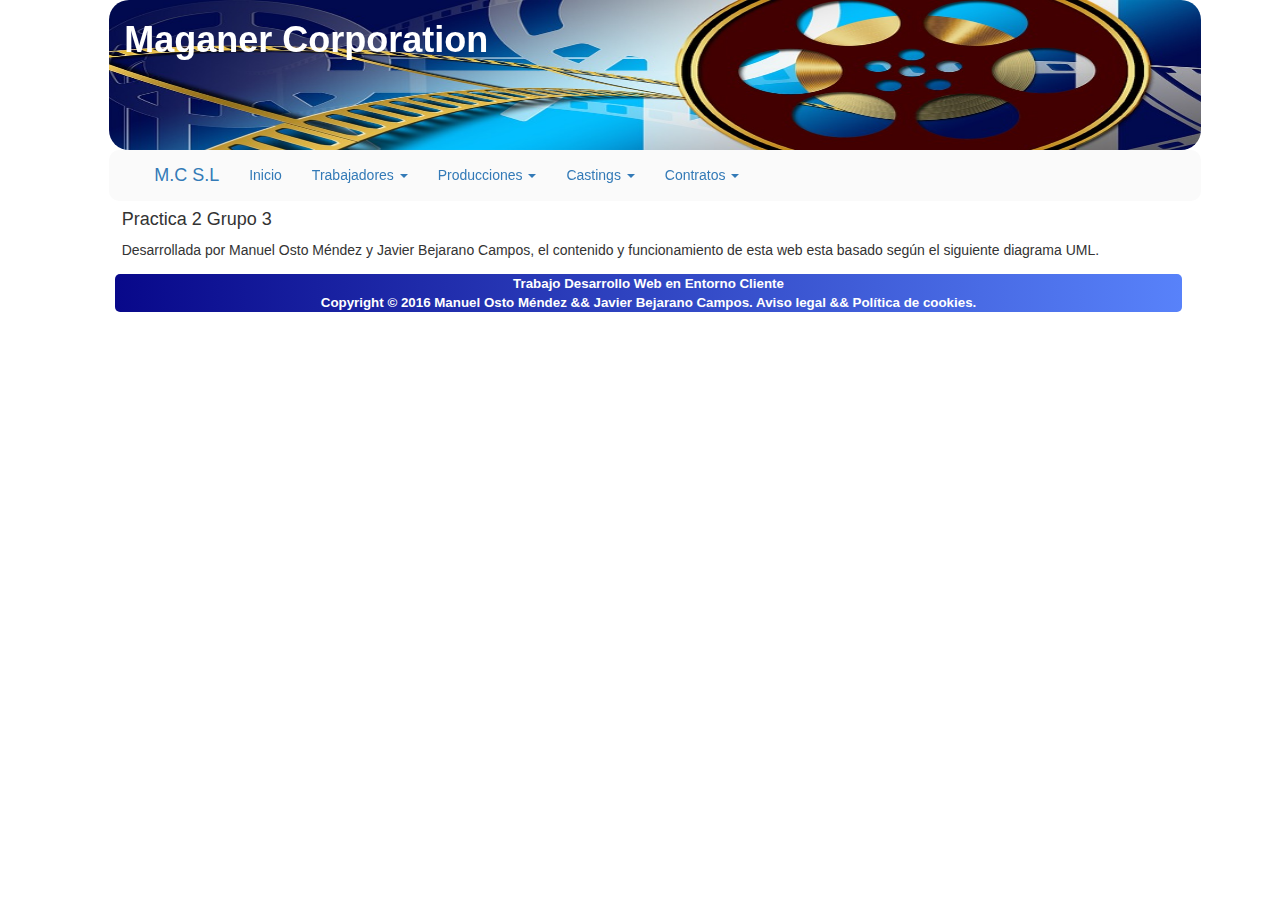
<file: index.html>
﻿<html xmlns="http://www.w3.org/1999/xhtml">
	<head>
		<meta content="text/html; charset=utf-8" http-equiv="Content-Type" />
		<title>Menu</title>
		
		<link rel="stylesheet" href="css/pikaday.css">
		<link rel="stylesheet" href="css/theme.css">
		<link rel="stylesheet" href="https://maxcdn.bootstrapcdn.com/bootstrap/3.3.7/css/bootstrap.min.css">
		<script src="https://ajax.googleapis.com/ajax/libs/jquery/3.1.1/jquery.min.js"></script>
		<link href="css/toastr.min.css" rel="stylesheet" type="text/css" />
		<link rel="stylesheet" type="text/css" href="esqueleto.css">
		<style type="text/css">
		#actor,#pelicula, #serie, #obra, #añadirtrabajador, #añadirproduccion,  #añadircontrato, #bajaTrabajador, #ediciones, 
		#botonBorrarFilaActorPorEdicion, #listaProduccionPorTipo, #añadirCasting, #listarObrasGenero, #divListarSeriesNumCap, 
		#divListarPeliculasPorFecha, #darBajaContrato, #añadirActorACasting{
		display: none;
		}
		.error{
			background-color: yellow;
		}
		</style>
	</head>
	<body>
		<div class="container-fluid">
			<!-- cabecera + menú -->
			<div id="cabeceraMenu" >
				<div class="row">
					<div class="col-md-1 hidden-xs">
					</div>
					<div  id="banner" class="col-md-10 hidden-md hidden-sm hidden-xs">
						<div style="margin-top:1%;" class="page">
							<h1 id="h1Cabecera">
							Maganer Corporation
							</h1>
						</div>
					</div>
					<div  id="bannerLittle" class="col-xs-12 hidden-xs hidden-lg hidden-xl">
						<div style="margin-top:1%;" class="page">
							<h1 id="h1Cabeceralittle">
							Maganer Corporation
							</h1>
						</div>
					</div>
					<div class="col-md-1 hidden-xs">
					</div>
				</div>
				<div class="row">
					<div class="col-md-1">
					</div>
					<div id="navbar" class="col-md-10">
						<div class="container-fluid">
							<div class="navbar-header">
								<a class="navbar-brand hidden-sm hidden-xs" >M.C S.L</a>
								<a class="navbar-brand hidden-md hidden-lg hidden-xl" >Manager Corporation S.L</a>
							</div>
							<ul class="nav navbar-nav">
								<li class="active"><a href="#" id="botonInicio">Inicio</a></li>
								<li class="dropdown"><a class="dropdown-toggle" data-toggle="dropdown" href="#">Trabajadores <span class="caret"></span></a>
								<ul id="apartadoTrabajadores" class="dropdown-menu">
									<li><a href="#" id="añadeTrabajador">Añadir trabajador</a></li>
									<li><a href="#" id="darBajaTrabajador">Dar de baja trabajador</a></li>
									<li><a href="#" id="listarTodo">Listar todo</a></li>
									<li><a href="#" id="listadoActores">Listar Actores</a></li>
									<li><a href="#" id="listadoRepresentantes" >Listar Representantes</a></li>
									<li><a href="#" id="listadoDirectores" >Listar Directores</a></li>
									<li><a href="#" id="editarActores" >Editar Actores</a></li>
								</ul>
							</li>
							<li class="dropdown"><a class="dropdown-toggle" data-toggle="dropdown" href="#">Producciones <span class="caret"></span></a>
							<ul class="dropdown-menu">
								<li><a href="#" id="añadeProduccion">Crear Produccion</a></li>
								<li><a href="#" id="btnListarProducciones">Listar producciones</a></li>
								<li><a href="#" id="listarProduccionesTipoPeliculas" value="Pelicula">Listar Peliculas</a></li>
								<li><a href="#" id="listarProduccionesTipoSeries" value="Serie">Listar Series</a></li>
								<li><a href="#" id="listarProduccionesTipoObras" value="Obra" >Listar Obras</a></li>
								<li><a href="#" id="listarPeliculasEntreFechas" >Listar peliculas por fechas</a></li>
								<li><a href="#" id="listarObrasPorGenero" >Listar obras por genero</a></li>
								<li><a href="#" id="listarSeriesNumCap" >Listar series por num cap.</a></li>
							</ul>
						</li>
											<li class="dropdown"><a class="dropdown-toggle" data-toggle="dropdown" href="#">Castings <span class="caret"></span></a>
					<ul class="dropdown-menu">
						<li><a href="#"  id="añadeCasting">Añadir Casting</a></li>
						<li><a href="#"  id="añadeActorACasting">Añadir actor a casting</a></li>
					</ul>
				</li>
						<li class="dropdown"><a class="dropdown-toggle" data-toggle="dropdown" href="#">Contratos <span class="caret"></span></a>
						<ul class="dropdown-menu">
							<li><a href="#" id="realizaContrato">Realizar un contrato</a></li>
							<li><a href="#" id="bajaContrato">Dar baja un contrato</a></li>
							<li><a href="#" id="listaContratos">Listar contratos</a></li>

						</ul>
					</li>

			</ul>
		</div>
		<div class="col-md-1">
		</div>
	</div>
</div>
</div>
<!-- fin cabecera + menú -->
<!-- INICIO -->
<div id="inicio">
<div class="hidden-md hidden-lg hidden-xl">
	<br><br><br><br><br><br><br><br><br><br><br>
</div>
<div class="row">
	<div class="col-md-1">
	</div>
	<div class="col-md-10">
		<div id="uml">
			<div class="row">
				<div class="col-md-12" >
					<h4>
					Practica 2 Grupo 3
					</h4>
					<p>
						Desarrollada por Manuel Osto Méndez y Javier Bejarano Campos, el contenido y funcionamiento de esta web esta basado según el siguiente diagrama UML.
					</p>
				</div>
			</div>
			<div class="row">
				<div class="col-md-12">
					 <div class="mxgraph" style="max-width:100%;border:1px solid transparent;" data-mxgraph="{&quot;highlight&quot;:&quot;#0000ff&quot;,&quot;nav&quot;:true,&quot;resize&quot;:true,&quot;xml&quot;:&quot;&lt;mxfile userAgent=\&quot;Mozilla/5.0 (Windows NT 10.0; WOW64) AppleWebKit/537.36 (KHTML, like Gecko) Chrome/55.0.2883.87 Safari/537.36\&quot; version=\&quot;6.0.2.15\&quot; editor=\&quot;www.draw.io\&quot; type=\&quot;google\&quot;&gt;&lt;diagram name=\&quot;Page-1\&quot;&gt;7V1bb9s4Fv41BtIFHIi6+zFxmpkF2t1gEmBmngrGom11ZNGQ5abpr19KIm2LpG42KTteFUUr0xRF83yH58qjkTVd/fwtgevlVxygaGQawc+R9TAyTdMAJvkva3kvWjzTKRoWSRgUTWDf8Bz+QrTRoK3bMECbUscU4ygN1+XGGY5jNEtLbTBJ8Fu52xxH5aeu4QIJDc8zGImtf4ZBuixafdPdt/+OwsWSPRm4k+KbFWSd6S/ZLGGA3w6arM8ja5pgnBZXq59TFGWLx9aluO+x4tvdxBIUp21ugAgFAfnPJ0SBM3tMB/gBoy39rS8JfIXfySwTOuP0nS3D5i1cRTAmn+6X6SoijYBcznGcPtNO2WcYhYuYXM/IlFBCGn6gJA3JYt7RL1K8Jq2zZRgFX+A73mYT36Rw9g/7dL/ESfiLDAvZM8jXSUpxYZulHs/ZnaTZIK0J2pA+T2w1wK7pC9yktM8MRxFcb8LX3YRXMFmE8T1OU7yindgvfQyjaIojshbZAljz/A/5nq4a+WHoZyUlwI6+hDEQXqE0eSdd2A0uhQTlCeDRId72CNv1WR6iizVCiurFbuw94ckFpX07HJgCDkbmfRCHI9ONMooE4Q9yuUjz334f49Vrgth35Fmlr2V3wDV5fhjgTZeb0mjepXsMZyGOCfwCGHS4r2h6TfgW/laOGQjl0zIjbNIE/4MYXGKcM8r8AEG0iTFIhOZpJXts1uTXxIsveZ8He9/yB0VC1vS2DFP0TNqzOb2RvZe0YTLePMr3mGUYBCjOmACnMIUF4jN4r3EYpzl6nHvyl+Bpatw6I4f8rin5DPafyd+se5JOcUx+HwxzcCPCTm9os1+XBk6Q7joiZ1BOsM12jODb6vnAkvABR/go5HfAgvBMMoCjqL4itMqewMj8kqHgYQwEKFgiFCwJiSP4iqInvAlTwhOkLSn6cqQ/[base64]/ig/S7Zk9NanjPr7LdvmrFR+I97gbTJD9KZDxwM3jmlwAxncQMVvEwYiCw3fD7pRcLadr+WX/CHkohhwD47dUh2JF9FiAAJgcoF8wHkHcGng+VcqoQtmvSdif5HgbRzIBHSulBT6AjDqOJO6yeiERjvn1CECKxijWrTTsU+Em1Winsl5OvB8vkEpR9DTSSiaBcbt7b+OoSLbQj8sGdVQkcnI9/[base64]/OPfV12lc5wCBNnlAeXzAtzmHvcD5fRXEBkws9c4EBsb/mQIJAgcnHRY8kOtUTeIx+wANM7jleA3j4eXl6wbPLLlYCHkL65P2vrP3W99jnv7Mvbw3HZQ1PKAnJlDPLJR+g5w3L7glzXaFicfsZM1+qoML3t3yvHlqTSV1/9QFO0Zf6RDNhRlNrdG/FAvQuw/y9ljRxqyy3PF+i4kjTxJmdrDY9QkBDXYb40y5nqouLfZ+L1/6eIkdrRuhHFN0uDv0h+1u7Di/fUk5O/7Z1pP8M+d/a6TuR2Oqa8r+FmQ0J4JfD55OWgkyFrS5MTXTjPhN9dnDl603/BmVdBhh2a1++gvxvAQQyx6xUmdmupnAdptuo+vzasG+o2zec2n2jT1++MDWZs3fQD5TSt0dfvjAzWW7/oB+cCQc9+vKFqYnZpE8oyhwedw+zbQQHPUGrz8Pnzwo4ksOC2tIJRT1WzCkl28IczZbwM2EHFONhX1C5L0wuV/5LU0sHBUApgc+pAEhzOgcN4ExAOKcGIEn//[base64]/XNZiQitOVG5B3Iy4/hqKmIiKTYKIBvJLNHdFjYYviyEqiRkONrSiRUfVhmqythrzkg9Au7aoTToyFUJBxVVx0VvEEk+sNIR+hulfrDe5/jvnZtOhH3ne3XP8IbuPjVswMav4/Tg+rjpKXZfOW6hc6nPIuWCD7XH6YtsKR8JBRX6gzmJIaZEbMbR5bJGbyy9VVIGUY0sVHc/iYhjxqOJQH6CsUP2S97bilhiqI0YpsUlTMUZ3GZ7bK8lTd0F593MtUbTujsWUZKsWX5zVtgRMGOzx0T7dPI/9fgvjcBYecd887JQPv86Kp3e54a5r9rxwokNxPRzpM+Giy9INefr9O+Cs+pockkR9KYcDPZn6ZrP6PHjbTyQxkCTry2mshcRDBZ4LYnfTEB3ucomuJWG/BbsrspaNW9dyDyxmcAtAlck8UmP+tvFiVZGHOZnYslNyOb5TTYYKPxU3hDvhhmhtCjsNc1Hl2/c4pZN/+5HgiDuxv6s5FuCIOx6x0q+zoHDB0eqs9CqnfYmCFgdEPRWFHTFt5Ert/gYi9mb3O2LuRRqiGOm1JT6Q69viSlg4Es3OlghzS4fr25ElUqgV5scJ5qrqBycJZu5Fb17d+9sq5FDTEK0F86RhIFVV+Dm0+Q2CtqG/BkErBl+uVMpWlOpWJGVZhXfOh6dJrKqLYXwAyVpPOEWF+oHRC+HEOAiVztckYm2uxJgnOeEuE7FaostsY+/FXraNScleNi0WcdZkL3uni2Wbtx2NzvZy4xBtxbJrNAykSiz7jvQ5VfPy+KBOub96seyKYZurtX/denzqsX9Nro6Cnv3eFZ111yuoG+j4oQS1K/qfkl2A77qktWWXk/JsVljvQFp7vUlr0WG0QJssHnRlq+74vGdYPN8lLQKkY9U9UUeaFhXkhEW/jFyRKznlx3nVHfb58CSHKQEB4Mu7qkFBh1QRho5eUivyZJF/H5dj8tgtxaQonzi8ruChr1ir1xBrlZxjlHGEp6XGkai9CcQfMitOpDAwWm56OhIrvCGx4oKYHUgSK6RQYClParEgO+Ku1lE0OsrpU6mu1R4SqDfGuDiK49UoFFWumvoR2rp8wKRhIFWH1rjjj05D6fqdjnVkf9vXfFbJEyO94FoPMnj1J9f6O8jgiQHbK01oaFjy/lZcDFBe5ZE8wGJDbL9xRL2otyN5nqz+44eRhW3rL7OVZwcvWLiqLtWjYvNvGqKtNNwZMlUDqUoY5M7oudThqU9aSU6AXa208i9EWjF/0v+BtKpf8v5WXPShDel3pSID3MbjMclyjvQ7X3TwfIUxXKBkihNi/sLcXcKv/2W4wK/kuOTY4ew/U1LiVhp/smwtkJB5hKSF7hL4Cr/DoHAUGxmnZf8+dDrQuHst0PFj7F/1c+T99NQnPwBcZfCMXzfrU3amwTnW2jlWbEaVzjHZIUMZW/g6POF+C9/Y4Ak/kcJAEuyQk1gHhWU1GwlxsmyHx2yje9ntdzd4f/1JvqnAPMoHYIDyI9h3NF54g/OPn6pVn/IwKAiJxMvvIbvsTdv7iiYChvhwn0sQ3L+G7Qbvrz8d7G7lmzoeyuaeSN0U7Fj9DWZXuh/IFpte6HpcHisNDsBwSCL9z3oJ1/gmKzer4Jls/KcDgVz6LccMIJ1g64FQFGYvWNg84eQxC2Tf5OHsY4bKX+i0+U/+7p7NTbxddRpERhA6cFYGevMbyur+3yyIkZNoQzZ9IGOgZpw1G1Un2GNdWgcNqT/5KSmRXZG5puNgtt+tjBle54tcqjMYMAeJOaLGHusdhHCF4+BlGcajsh0IbNaQWWmUVM3u17bOtJEaNy2ztE9w044t/[base64]/uA5E5IbjjZN7ZZOIr51uveDVMFC26XM/k3y7VGMi9RhJF0IRmUq9U0nu4Dp1W3IR8TjNPD7sTIWn7FAcp6/A8=&lt;/diagram&gt;&lt;/mxfile&gt;&quot;,&quot;toolbar&quot;:&quot;pages zoom layers lightbox&quot;,&quot;page&quot;:0}"></div>
				</div>
			</div>
		</div>
		
		
		<div class="col-md-1">
		</div>
	</div>
</div>
</div>
<!-- FIN INICIO -->

<!-- AÑADIR CASTING -->
<div id="añadirCasting">
	<div class="hidden-md hidden-lg hidden-xl">
	<br><br><br><br><br><br>
</div>
<form class="form-horizontal" name="frmAltaCasting">
	<fieldset>
		<!-- Form Name -->
		<div class="col-md-1">
		</div>
		<div class="col-md-10">
			<legend>Crear Casting</legend>
		</div>
		<div class="col-md-1">
		</div>
				<!-- Text input-->
		<div class="form-group">
			<label class="col-md-4 control-label" for="fecha">Fecha Comienzo</label>
			<div class="col-md-2">
				<input id="fechaInicioCasting" name="fechaInicioCasting"  type="text" placeholder="DD-MM-YYYY" class="form-control">
			</div>
			<div class="col-md-1">
			</div>
			<div class="col-md-1">
			</div>
		</div>
		<!-- Text input-->
		<div class="form-group">
			<label class="col-md-4 control-label" for="fecha">Fecha Final</label>
			<div class="col-md-2">
				<input id="fechaFinCasting" name="fechaFinCasting" type="text" placeholder="DD-MM-YYYY" class="form-control">
			</div>
			<div class="col-md-1">
			</div>
			<div class="col-md-1">
			</div>
		</div>
		<!-- Select Basic -->
		<div class="form-group">
			<label class="col-md-4 control-label" for="produccion">Nombre Casting</label>
			<div class="col-md-2">
			<input id="nombre" name="nombre" type="text" placeholder="Nombre" class="form-control input-md">
			</div>
			<div class="col-md-6">
			</div>
		</div>
		<!-- Select Basic -->
		<div class="form-group">
			<label class="col-md-4 control-label" for="produccion">Producción</label>
			<div id="comboProducciones"class="col-md-3">
			</div>
			<div class="col-md-5">
			</div>
		</div>
		<div class="row">
			<div class="col-md-4">
			</div>
			<div class="col-md-4">
				<input type="button" class="btn btn-lg btn-primary" name="altaCasting" value="Añadir">
				<input type="reset" class="btn btn-lg btn-danger" value="Reset"/>
			</div>
			<div class="col-md-4">
			</div>
		</div>
		<br>
	</fieldset>
</form>
</div>
<!-- FIN AÑADIR CASTING -->

<!-- AÑADIR TRABJADORES-->
<div id="añadirtrabajador">
	<div class="hidden-md hidden-lg hidden-xl">
	<br><br><br><br><br><br><br><br><br><br><br><br>
</div>
<form class="form-horizontal" name="frmAltaTrabajador">
	<fieldset>
		<!-- Form Name -->
		<div class="col-md-1">
		</div>
		<div class="col-md-10">
			<br>
			<legend>Añadir trabajador</legend>
		</div>
		<div class="col-md-1">
		</div>
		<!-- Text input-->
		<div class="form-group">
			<label class="col-md-4 control-label" for="dni">DNI</label>
			<div class="col-md-2">
				<input id="dni" name="dni" type="text" placeholder="DNI" class="form-control input-md">
			</div>
		</div>
		<!-- Text input-->
		<div class="form-group">
			<label class="col-md-4 control-label" for="nombre">Nombre</label>
			<div class="col-md-2">
				<input id="nombre" name="nombre" type="text" placeholder="Nombre" class="form-control input-md">
			</div>
		</div>
		<!-- Text input-->
		<div class="form-group">
			<label class="col-md-4 control-label" for="tlfn">Teléfono</label>
			<div class="col-md-2">
				<input id="tlfn" name="tlfn" type="tel" placeholder="Teléfono" class="form-control input-md">
			</div>
			<div class="col-md-6">
			</div>
		</div>
		<!-- Text input-->
		<!-- Nacionalidad-->
		<div class="form-group">
			<label class="col-md-4 control-label" for="selectbasic">País de Nacimiento</label>
			<div class="col-md-2">
				<select id="comboNacionalidad" class="form-control" name="comboNacionalidad">
					<option value="Saudí">Arabia Saudí</option>
					<option value="Argentino">Argentina</option>
					<option value="Australiano">Australia</option>
					<option value="Belga">Bélgica</option>
					<option value="Beliciano">Belice</option>
					<option value="Boliviano">Bolivia</option>
					<option value="Brasileño">Brasil</option>
					<option value="Camboyano">Camboya</option>
					<option value="Canadiense">Canadá</option>
					<option value="Chileno">Chile</option>
					<option value="Chino">China</option>
					<option value="Colombiano">Colombia</option>
					<option value="Costarricense">Costa Rica</option>
					<option value="Cubano">Cuba</option>
					<option value="Danés">Dinamarca</option>
					<option value="Estadounidense">Estados Unidos</option>
					<option value="Escosés">Escocia</option>
					<option value="Ecuatoriano">Ecuador</option>
					<option value="Epicio">Egipto</option>
					<option value="Esloveno">Solvencia</option>
					<option value="Español">España</option>
					<option value="Filipino">Filipinas</option>
					<option value="Finlandés">Finlandia</option>
					<option value="Francés">Francia</option>
					<option value="Galés">Galesa</option>
					<option value="Griego">Grecia</option>
					<option value="Guatemalteco">Guatemala</option>
					<option value="Guayanés">Guyana</option>
					<option value="Hindú">India</option>
					<option value="Holandés">Holanda</option>
					<option value="Hondureño">Honduras</option>
					<option value="Indonesio">Indonesia</option>
					<option value="Inglés">Inglaterra</option>
					<option value="Iraní">Irán</option>
					<option value="Iraquí">Iraq</option>
					<option value="Irlandés">Irlanda</option>
					<option value="Italiano">Italia</option>
					<option value="Japonés">Japón</option>
					<option value="Kazajstán">Kazajstán</option>
					<option value="Checo">La República Checa</option>
					<option value="Dominicano">La República Dominicana</option>
					<option value="Marroquí">Marruecos</option>
					<option value="Mejicano">México</option>
					<option value="Mongol">Mongolia</option>
					<option value="Nicaragüense">Nicaragua</option>
					<option value="Noruego">Noruega</option>
					<option value="Pakistaní">Pakistán</option>
					<option value="Panameño">Panama</option>
					<option value="Paraguayo">Paraguay</option>
					<option value="Peruano">Perú</option>
					<option value="Polaco">Polonia</option>
					<option value="Portugués">Portugal</option>
					<option value="Puertorriquense">Puerto Rico</option>
					<option value="Romano">Roma</option>
					<option value="Ruso">Rusia</option>
					<option value="Salvadoreño">El Salvador</option>
					<option value="Singaporés">Singapor</option>
					<option value="Sudafricano">Sud África</option>
					<option value="Sueco">Suecia</option>
					<option value="Suizo">Suiza</option>
					<option value="Surinamés">Surinam</option>
					<option value="Tanilandés">Tailandia</option>
					<option value="Taiwanés">Taiwan</option>
					<option value="Turco">Turquia</option>
					<option value="Uruguayo">Uruguay</option>
					<option value="Venezolano">Venezuela</option>
				</select>
			</div>
			<div class="col-md-4">
			</div>
		</div>
		<!-- Multiple Radios (inline) -->
		<div id="papel" class="form-group">
			<label class="col-md-4 control-label" for="radios">Tipo de trabajador</label>
			<div class="col-md-4">
				<label class="radio-inline" for="radios-0">
					<input type="radio" name="tipoTrabajador" id="radios-0" value="Director" checked="checked">
					Director
				</label>
				<label class="radio-inline" for="radios-1">
					<input type="radio" name="tipoTrabajador" id="radios-1" value="Representante">
					Representante
				</label>
				<label class="radio-inline" for="radios-2">
					<input type="radio" name="tipoTrabajador" id="radios-2" value="Actor">
					Actor
				</label>
			</div>
		</div>
		<div id="actor">
			<div class="form-group">
				<label class="col-md-4 control-label" for="selectbasic">Representante</label>
				<div id="comboRepresentantes"class="col-md-4">
				</div>
			</div>
			<!-- Multiple Radios -->
			<div class="form-group">
				<label class="col-md-4 control-label" for="estatus">Estatus</label>
				<div class="col-md-4">
					<div class="radio">
						<label for="estatus-0">
							<input type="radio" name="estatus" id="estatus-0" value="Famoso" checked="checked">
							Famoso
						</label>
					</div>
					<div class="radio">
						<label for="estatus-1">
							<input type="radio" name="estatus" id="estatus-1" value="Desconocido">
							Desconocido
						</label>
					</div>
				</div>
			</div>
		</div>
		
		<div class="row">
			<div class="col-md-4">
			</div>
			<div class="col-md-4">
				<input type="button" class="btn btn-lg btn-primary" name="altaTrabajador" value="Añadir">
				<input type="reset" class="btn btn-lg btn-danger" value="Reset"  />
			</div>
			<div class="col-md-4">
			</div>
		</div>
		<br>
	</fieldset>
</form>
</div>
<!-- FIN AÑADIR TRABAJADORES  -->

<!-- DAR BAJA TRABAJADOR  -->
<div id="bajaTrabajador">
<div class="hidden-md hidden-lg hidden-xl">
	<br><br><br><br><br><br><br><br><br><br><br>
</div>
<form class="form-horizontal" name="frmBajaTrabajador">
	<br>
	<fieldset>
		<!-- Form Name -->
		<div class="col-md-1">
		</div>
		<div class="col-md-10">
			<legend>Dar de baja a trabajador</legend>
		</div>
		<div class="col-md-1">
		</div>
		<!-- Multiple Radios (inline) -->
		<div class="form-group">
			<label class="col-md-4 control-label" for="radios">Dar de baja a un:</label>
			<div class="col-md-4">
				<label class="radio-inline" for="radios-0">
					<input type="radio" name="tipoTrabajador" id="radios-0" value="Director">
					Director
				</label>
				<label class="radio-inline" for="radios-1">
					<input type="radio" name="tipoTrabajador" id="radios-1" value="Representante">
					Representante
				</label>
				<label class="radio-inline" for="radios-2">
					<input type="radio" name="tipoTrabajador" id="radios-2" value="Actor">
					Actor
				</label>
			</div>
		</div>
		<!-- Text input-->
		<div id="dniTipoDeTrabajadorADarDeBaja">
			<div class="form-group">
				<label class="col-md-4 control-label" for="dni">DNI</label>
				<div class="col-md-2" id="listaTrabajadoresADarDeBaja">
					
				</div>
			</div>
		</div>
		<div class="row">
			<div class="col-md-4">
			</div>
			<div class="col-md-4">
				<input type="button" class="btn btn-lg btn-primary" id="btnAceptarBajaTrabajador" value="Dar de baja">
				<input type="reset" class="btn btn-lg btn-danger" value="Reset"  />
			</div>
			<div class="col-md-4">
			</div>
		</div>
		<br>
	</fieldset>
</form>
</div>
<!-- FIN DAR BAJA TRABAJADOR  -->

<!-- AÑADIR PRODUCCION  -->
<div id="añadirproduccion">
	<div class="hidden-md hidden-lg hidden-xl">
	<br><br><br><br><br><br><br><br><br><br><br><br>
</div>
<form class="form-horizontal" name="frmAltaProduccion">
	<fieldset>
		<!-- Form Name -->
		<div class="col-md-1">
		</div>
		<div class="col-md-10">
			<legend>Crear Producción</legend>
		</div>
		<div class="col-md-1">
		</div>
		<!-- Text input-->
		<div class="form-group">
			<label class="col-md-4 control-label" for="nombre">Nombre de la Producción:</label>
			<div class="col-md-4">
				<input id="nombre" name="nombre" type="text" placeholder="Nombre" class="form-control input-md">
				
			</div>
		</div>
		<!-- Select Basic -->
		<div class="form-group">
			<label class="col-md-4 control-label" for="director">Director</label>
			<div id="comboDirectores" class="col-md-4">
				
			</div>
		</div>
		<!-- Multiple Radios (inline) -->
		<div id="tipoProduccion" class="form-group">
			<label class="col-md-4 control-label" for="tipoProduccion">Tipo de produccion</label>
			<div class="col-md-4">
				<label class="radio-inline" for="tipoProduccion-0">
					<input type="radio" name="tipoProduccion" id="tipoProduccion-0" value="Serie">
					Serie
				</label>
				<label class="radio-inline" for="tipoProduccion-1">
					<input type="radio" name="tipoProduccion" id="tipoProduccion-1" value="Pelicula">
					Película
				</label>
				<label class="radio-inline" for="tipoProduccion-2">
					<input type="radio" name="tipoProduccion" id="tipoProduccion-2" value="Obra">
					Obra
				</label>
			</div>
		</div>
		<div id="obra">
			<!-- Text input-->
			<div class="form-group">
				<label class="col-md-4 control-label" for="tipoObra">Genero / Tipo</label>
				<div class="col-md-4">
					<select id="tipoObra" class="form-control" name="tipoObra">
						<option value="Tragedia">Tragedia</option>
						<option value="Auto Sacramental">Auto Sacramental</option>
						<option value="Comedia">Comedia</option>
						<option value="Drama">Drama</option>
						<option value="Entremés">Entremés</option>
						<option value="Farsa">Farsa</option>
						<option value="Infantil">Infantil</option>
						<option value="Ópera">Ópera</option>
						<option value="Opereta">Opereta</option>
						<option value="Revista">Revista</option>
						<option value="Tragedia">Tragedia</option>
						<option value="Sainete">Sainete</option>
						<option value="Vodevil">Vodevil</option>
						<option value="Zarzuela">Zarzuela</option>
					</select>
					
				</div>
			</div>
		</div>
		<!-- Text input-->
		<div id="pelicula">
			<div class="form-group">
				<div class="col-md-3" >
				</div>
				<label class="hidden-md hidden-lg hidden-xl control-label  col-sm-12 col-xs-12" style="text-align:left;"for="fecha">Fecha</label>
				<label class="col-md-1 hidden-sm hidden-xs control-label"for="fecha">Fecha</label>
				<div class="col-md-1 col-sm-4 col-xs-4" id="divSelectYear">
				</div>
				<div class="col-md-1 col-sm-4 col-xs-4" id="divSelectMonth">
				</div>
				<div class="col-md-1 col-sm-4 col-xs-4" id="divSelectDay">
				</div>
				<div class="col-md-3" >
				</div>
			</div>
		</div>
		<!-- Text input-->
		<div id="serie">
			<div class="form-group">
				<label class="col-md-4 control-label" for="numCapitulos">Numero de Capítulos</label>
				<div class="col-md-1">
					<input id="numCapitulos" name="numCapitulos" type="text" maxlength="3" placeholder="NumCapítulos" class="form-control input-md">
					
				</div>
			</div>
		</div>
		<!-- Button (Double) -->
		<div class="form-group">
			<label class="col-md-4 control-label" for=""></label>
			<div class="col-md-8">
				<input type="button" class="btn btn-success" name="altaProduccion" value="Añadir">
				<input type="reset" class="btn btn-danger" value="Reset" />
			</div>
		</div>
		<!-- Button -->
		
	</fieldset>
</form>
</div>
<!-- FIN AÑADIR PRODUCCION  -->

<!--  AÑADIR CONTRATO  -->
<div id="añadircontrato">
	<div class="hidden-md hidden-lg hidden-xl">
	<br><br><br><br><br><br><br><br><br><br><br><br>
</div>
<form class="form-horizontal" name="frmAltaContrato">
	<fieldset>
		<div class="col-md-1">
		</div>
		<!-- Form Name -->
		<div class="col-md-10">
			<legend>Firmar contrato...</legend>
		</div>
		<!-- Text input-->
		<div class="form-group">
			<label class="col-md-4 control-label" for="fecha">Fecha Inicio</label>
			<div class="col-md-2">
				<input id="fechaInicio" name="fechaInicio"  type="text" placeholder="Seleccione una fecha" class="form-control">
			</div>
			<div class="col-md-1">
			</div>
			<div class="col-md-1">
			</div>
		</div>
		<!-- Text input-->
		<div class="form-group">
			<label class="col-md-4 control-label" for="fecha">Fecha Fin</label>
			<div id="divCalendarioFechaFin" class="col-md-2">
				<input id="fechaFin" name="fechaFin" type="text" placeholder="Seleccione una fecha" class="form-control">
			</div>
			<div class="col-md-1">
			</div>
			<div class="col-md-1">
			</div>
		</div>
		<!-- Multiple Radios (inline) -->
		<div id="papel" class="form-group">
			<label class="col-md-4 control-label" for="papel">Papel a desarrollar</label>
			<div class="col-md-4">
				<label class="radio-inline">
					<input type="radio" name="papel" value="Principal">
					Principal
				</label>
				<label class="radio-inline">
					<input type="radio" name="papel" value="Secundario" checked>
					Secundario
				</label>
			</div>
		</div>
		<!-- Select Basic -->
		<div class="form-group">
			<label class="col-md-4 control-label" for="listaproducciones">Produccion</label>
			<div id="listaproducciones" class="col-md-4">

			</div>
		</div>
		<!-- Select Basic -->
		<div class="form-group">
			<label class="col-md-4 control-label" for="listaCasting">Casting</label>
			<div id="listaCasting" class="col-md-4">

			</div>
		</div>
		<!-- Text input-->
		<!-- Select Basic -->
		<div class="form-group">
			<label class="col-md-4 control-label" for="listaActores">Actor</label>
			<div id="listaActores" class="col-md-4">

			</div>
		</div>
		<!-- Text input-->
		<div class="form-group">
			<label class="col-md-4 control-label" for="representante">Representante</label>
			<div class="col-md-4">
				<input id="representante" readonly="readonly" name="representante" type="text" placeholder="autoReyenarSegunActor" readonly="readonly" class="form-control input-md">

				
			</div>
		</div>
		<!-- Text input-->
		<div class="form-group">
			<label class="col-md-4 control-label" for="pago">Pago</label>
			<div class="col-md-4">
				<input id="textinput" name="pago" type="text" placeholder="importe en € actor" class="form-control input-md">
			</div>
		</div>
		<!-- Button (Double) -->
		<div class="form-group">
			<label class="col-md-4 control-label" for="aceptarContrato"></label>
			<div class="col-md-8">
				<input type="button" value="Finalizar contrato" id="aceptarContrato" name="aceptarContrato" class="btn btn-success">
				<input type="reset" value="Reset" class="btn btn-warning">
			</div>
		</div>
	</fieldset>
</form>
</div>
<!-- FIN AÑADIR CONTRATO  -->

<!-- EDICIONES-->
<div id="ediciones">
<div class="row">
	<div class="col-md-1">
	</div>
	<div class="col-md-10">
		<div class="page-header">
			<h3>
			Ediciones
			</h3>
		</div>
		<br>
	</div>
	<div class="col-md-1">
	</div>
</div>

<div class="row">
	<div class="col-md-1">
	</div>
	<div id="listados" class="col-md-10">
	</div>
	<div class="col-md-1">
	</div>
</div>

<div class="row">
	<div class="col-md-4">
	</div>
	<div id="listados" class="col-md-2">
		<input type="button" class="btn btn-success" id="guardarCambios" value="Guardar Cambios">
	</div>
	<div class="col-md-1">
		<input type="button" class="btn btn-info" id="añadirActorPorEdicion" value="Añadir actor">
	</div>
	<div id="botonBorrarFilaActorPorEdicion" class="col-md-1">
		<input type="button" class="btn btn-danger" id="borrarFilaActorPorEdicion" value="Eliminar Fila Añadida">
	</div>
	<div class="col-md-4">
	</div>
	<div class="col-md-12">
		<br>
	</div>
</div>
</div>
<!-- FIN EDICIONES-->

<!-- LISTAR OBRAS POR GÉNERO  -->
<div id="listarObrasGenero">
<div class="hidden-md hidden-lg hidden-xl">
	<br><br><br><br><br><br><br><br><br><br><br>
</div>
<form class="form-horizontal" name="frmListarObrasGenero">
	<fieldset>
		<div id="obraListado">
			<!-- Text input-->
			<div class="form-group">
				<label class="col-md-4 control-label" for="tipoObraListado">Genero / Tipo</label>
				<div class="col-md-4">
					<select id="tipoObraListado" class="form-control" name="tipoObraListado">
						<option value="Tragedia">Tragedia</option>
						<option value="Auto Sacramental">Auto Sacramental</option>
						<option value="Comedia">Comedia</option>
						<option value="Drama">Drama</option>
						<option value="Entremés">Entremés</option>
						<option value="Farsa">Farsa</option>
						<option value="Infantil">Infantil</option>
						<option value="Ópera">Ópera</option>
						<option value="Opereta">Opereta</option>
						<option value="Revista">Revista</option>
						<option value="Tragedia">Tragedia</option>
						<option value="Sainete">Sainete</option>
						<option value="Vodevil">Vodevil</option>
						<option value="Zarzuela">Zarzuela</option>
					</select>
					
				</div>
			</div>
		</div>
		<!-- Button (Double) -->
		<div class="form-group">
			<label class="col-md-4 control-label" for=""></label>
			<div class="col-md-8">
				<input type="button" class="btn btn-success" name="btnListarObrasGenero" value="Listar">
				<input type="reset" class="btn btn-danger" value="Reset" />
			</div>
		</div>
		<!-- Button -->		
	</fieldset>
</form>
</div>
<!-- FIN listar obras genero -->

<!-- LISTAR series POR CAPITULOS  -->
<div id="divListarSeriesNumCap">
<div class="hidden-md hidden-lg hidden-xl">
	<br><br><br><br><br><br><br><br><br><br><br>
</div>
<form class="form-horizontal" name="frmListarSeriesNumCap">
	<fieldset>
		<div id="seriesListadoCap">
			<!-- Text input-->
			<div class="form-group">
				<label class="col-md-4 control-label" for="minCaps">Mínimo de capítulos</label>
				<div class="col-md-4">
					<input type="text" name="minCaps" id="minCaps" placeholder="minCaps" >
				</div>
			</div>
				<!-- Text input-->
			<div class="form-group">
				<label class="col-md-4 control-label" for="maxCaps">Máximo de capítulos</label>
				<div class="col-md-4">
					<input type="text" name="maxCaps" id="maxCaps" placeholder="maxCaps" >
				</div>
			</div>
		</div>
		<!-- Button (Double) -->
		<div class="form-group">
			<label class="col-md-4 control-label" for=""></label>
			<div class="col-md-8">
				<input type="button" class="btn btn-success" name="btnListarSeriesNumCap" value="Listar">
				<input type="reset" class="btn btn-danger" value="Reset" />
			</div>
		</div>
		<!-- Button -->		
	</fieldset>
</form>
</div>
<!-- FIN LISTAR series POR CAPITULOS -->

<!-- LISTAR peliculas POR fecha  -->
<div id="divListarPeliculasPorFecha">
<div class="hidden-md hidden-lg hidden-xl">
	<br><br><br><br><br><br><br><br><br><br><br>
</div>
<form class="form-horizontal" name="frmListarPeliculasPorFecha">
	<fieldset>
		<div id="peliculasPorFecha">
			<!-- Text input-->
		<div class="form-group">
			<label class="col-md-4 control-label" for="fechaMin">Fecha mínima</label>
			<div class="col-md-2">
				<input id="fechaMin" name="fechaMin"  type="text" placeholder="DD/MM/YYYY" class="form-control">
			</div>
			<div class="col-md-1">
			</div>
			<div class="col-md-1">
			</div>
		</div>
		<!-- Text input-->
		<div class="form-group">
			<label class="col-md-4 control-label" for="fechaMax">Fecha máxima</label>
			<div id="divCalendarioFechaFin" class="col-md-2">
				<input id="fechaMax" name="fechaMax" type="text" placeholder="DD/MM/YYYY" class="form-control">
			</div>
			<div class="col-md-1">
			</div>
			<div class="col-md-1">
			</div>
		</div>
		<!-- Button (Double) -->
		<div class="form-group">
			<label class="col-md-4 control-label" for=""></label>
			<div class="col-md-8">
				<input type="button" class="btn btn-success" name="btnListarPeliculasPorFecha" value="Listar">
				<input type="reset" class="btn btn-danger" value="Reset" />
			</div>
		</div>
		<!-- Button -->
		</div>
	</fieldset>
</form>
</div>
<!-- FIN LISTAR series POR CAPITULOS -->



<!--   DAR BAJA CONTRATO -->
<div id="darBajaContrato">
<div class="hidden-md hidden-lg hidden-xl">
	<br><br><br><br><br><br><br><br><br><br><br><br>
</div>
<form class="form-horizontal" name="frmDarBajaContrato">
	<fieldset>
		<div class="col-md-1">
		</div>
		<!-- Form Name -->
		<div class="col-md-10">
			<legend>Cancelar contrato...</legend>
		</div>
		<!-- Select Basic -->
		<div class="form-group">
			<label class="col-md-4 control-label" for="director">Contrato</label>
			<div id="comboBajaContratos" class="col-md-4">
				
			</div>
		</div>
		<!-- Text input-->
		<div class="form-group">
			<label class="col-md-4 control-label" for="fecha">ID</label>
			<div class="col-md-2">
				<input id="idBajaContrato" name="idBajaContrato"  type="text" placeholder="" readonly="readonly" class="form-control">
			</div>
			<div class="col-md-1">
			</div>
			<div class="col-md-1">
			</div>
		</div>
		<!-- Text input-->
		<div class="form-group">
			<label class="col-md-4 control-label" for="fecha">Fecha Inicio</label>
			<div class="col-md-2">
				<input id="fechaInicioBajaContrato" name="fechaInicio"  type="text" placeholder="" readonly="readonly" class="form-control">
			</div>
			<div class="col-md-1">
			</div>
			<div class="col-md-1">
			</div>
		</div>
		<!-- Text input-->
		<div class="form-group">
			<label class="col-md-4 control-label" for="fecha">Fecha Fin</label>
			<div id="divCalendarioFechaFin" class="col-md-2">
				<input id="fechaFinBajaContrato" name="fechaFin" type="text" placeholder="" readonly="readonly" class="form-control">
			</div>
			<div class="col-md-1">
			</div>
			<div class="col-md-1">
			</div>
		</div>
		<!-- Multiple Radios (inline) -->
		<div id="papel" class="form-group">
			<label class="col-md-4 control-label" for="papel">Papel a desarrollar</label>
			<div class="col-md-2">
			<input id="papelBajaContrato" readonly="readonly" name="papelBajaContrato" type="text" placeholder="" readonly="readonly" class="form-control input-md">
		</div>
			<div class="col-md-2">
			</div>
		</div>
		<!-- Text input-->
		<div class="form-group">
			<label class="col-md-4 control-label" for="listaproducciones">Produccion</label>
			<div class="col-md-2">
				<input id="produccionBajaContrato" readonly="readonly" name="produccionBajaContrato" type="text" placeholder="" readonly="readonly" class="form-control input-md">
			</div>
			<div class="col-md-1">
			</div>
			<div class="col-md-1">
			</div>
		</div>
		<!-- -->
		<div class="form-group">
			<label class="col-md-4 control-label" for="papel">Casting</label>
			<div class="col-md-2">
			<input id="castingBajaContrato" readonly="readonly" name="castingBajaContrato" type="text" placeholder="" readonly="readonly" class="form-control input-md">
		</div>
			<div class="col-md-2">
			</div>
		</div>
		<!-- Text input-->
		<!-- Select Basic -->
		<div class="form-group">
			<label class="col-md-4 control-label" for="listaActores">Actor</label>
			<div class="col-md-2">
				<input id="actorBajaContrato" readonly="readonly" name="actorBajaContrato" type="text" placeholder="" readonly="readonly" class="form-control input-md">
		</div>
			<div class="col-md-2">
			</div>
		</div>
		<!-- Text input-->
		<div class="form-group">
			<label class="col-md-4 control-label" for="representante">Representante</label>
			<div class="col-md-2">
				<input id="representanteDarBajaContrato" readonly="readonly" name="representanteDarBajaContrato" type="text" placeholder="" readonly="readonly" class="form-control input-md">
			</div>
			<div class="col-md-2">
			</div>
		</div>
		<!-- Text input-->
		<div class="form-group">
			<label class="col-md-4 control-label" for="pago">Pago</label>
			<div class="col-md-2">
				<input id="pagoDarBajaContrato" name="pagoDarBajaContrato" type="text" placeholder=""  readonly="readonly"  class="form-control input-md">
			</div>
			 <div class="col-md-2">
			</div>
		</div>
		<!-- Button (Double) -->
		<div class="form-group">
			<label class="col-md-4 control-label" for="aceptarContrato"></label>
			<div class="col-md-8">
				<input type="button" value="Dar de baja este contrato" id="aceptarBajaContrato" name="aceptarBajaContrato" class="btn btn-danger">
			</div>
		</div>
	</fieldset>
</form>
</div>
<!-- FIN DAR BAJA CONTRATO  -->

<!-- Añadir actor a casting  -->

<div id="añadirActorACasting">
<div class="hidden-md hidden-lg hidden-xl">
	<br><br><br><br><br><br><br><br><br><br><br><br>
</div>
<form class="form-horizontal" name="frmAñadirActorACasting">
	<fieldset>
		<div class="col-md-1">
		</div>
		<!-- Form Name -->
		<div class="col-md-10">
			<legend>Añadir actor a un casting...</legend>
		</div>
		<!-- Select Basic -->
		<div class="form-group">
			<label class="col-md-4 control-label" for="director">Castings</label>
			<div id="comboCasting" class="col-md-4">
				
			</div>
		</div>
		<!-- Select Basic -->
		<div class="form-group">
			<label class="col-md-4 control-label" for="director">Actores</label>
			<div id="comboActorAñadirACasting" class="col-md-4">
				
			</div>
		</div>
		<!-- Button -->
		<div class="form-group">
			<label class="col-md-4 control-label"></label>
			<div class="col-md-8">
				<input type="button" value="Añadir actor al casting" id="aceptarAñadirActorACasting" name="aceptarAñadirActorACasting" class="btn btn-success">
			</div>
		</div>
	</fieldset>
</form>
</div>

<!-- fin Añadir actor a casting  -->



<!-- PIE PAGINA  -->
<div class="row hidden-xs">
<div class="col-md-1">
</div>
<div  id="footer" class="col-md-10">
	<div class="row-fluid" id="footer-bottom">
		Trabajo Desarrollo Web en Entorno Cliente<br>
		Copyright © 2016 <a id="nombre">Manuel Osto Méndez</a> && <a id="nombre">Javier Bejarano Campos</a>.
		<a id="avisos"href="avisoLegal.htm">Aviso legal</a> &&
		<a id="avisos"href="politicaCookies.htm">Política de cookies</a>.
	</div>
</div>
<div class="col-md-1">
</div>
</div>
<!--FIN PIE PAGINA  -->

</div>
<!-- jQuery library -->
<script type="text/javascript" src="https://www.draw.io/js/viewer.min.js"></script>
<!-- Latest compiled JavaScript -->
<script src="https://maxcdn.bootstrapcdn.com/bootstrap/3.3.7/js/bootstrap.min.js"></script>
<script type="text/javascript" src="js/objetos.js"></script>
<script type="text/javascript" src="js/principal.js"></script>
<script type="text/javascript" src="js/toastr.js"></script>
<script src="http://momentjs.com/downloads/moment.min.js"></script>
    <script src="js/pikaday.js"></script>
	    <script>
/*
    var fechaInicio = new Pikaday({
        field: document.getElementById('fechaInicio'),
        firstDay: 1,
		id: "",
        minDate: new Date(),
        maxDate: new Date(2030, 12, 31),
        yearRange: [2000,2030],
		onSelect: function() {
		var fecha = document.getElementById("fechaInicio").value;
		var res = fecha.split("/"); 
		var mydate = new Date(res[2],res[1]-1,res[0]); 
		var dia = res[0];
		var mes = res[1];
		var año = res[2];
		fechaFin.setMinDate(mydate);
		}
    });

	

				var fechaFin = new Pikaday({
				field: document.getElementById('fechaFin'),
				firstDay: 1,
				id: "calendarioFechaFin",
				minDate: new Date(),
				maxDate: new Date(2030, 12, 31),
				yearRange: [2000,2030]
			});
	
*/


    </script>
</body>
</html>
<!--  
-->
</file>
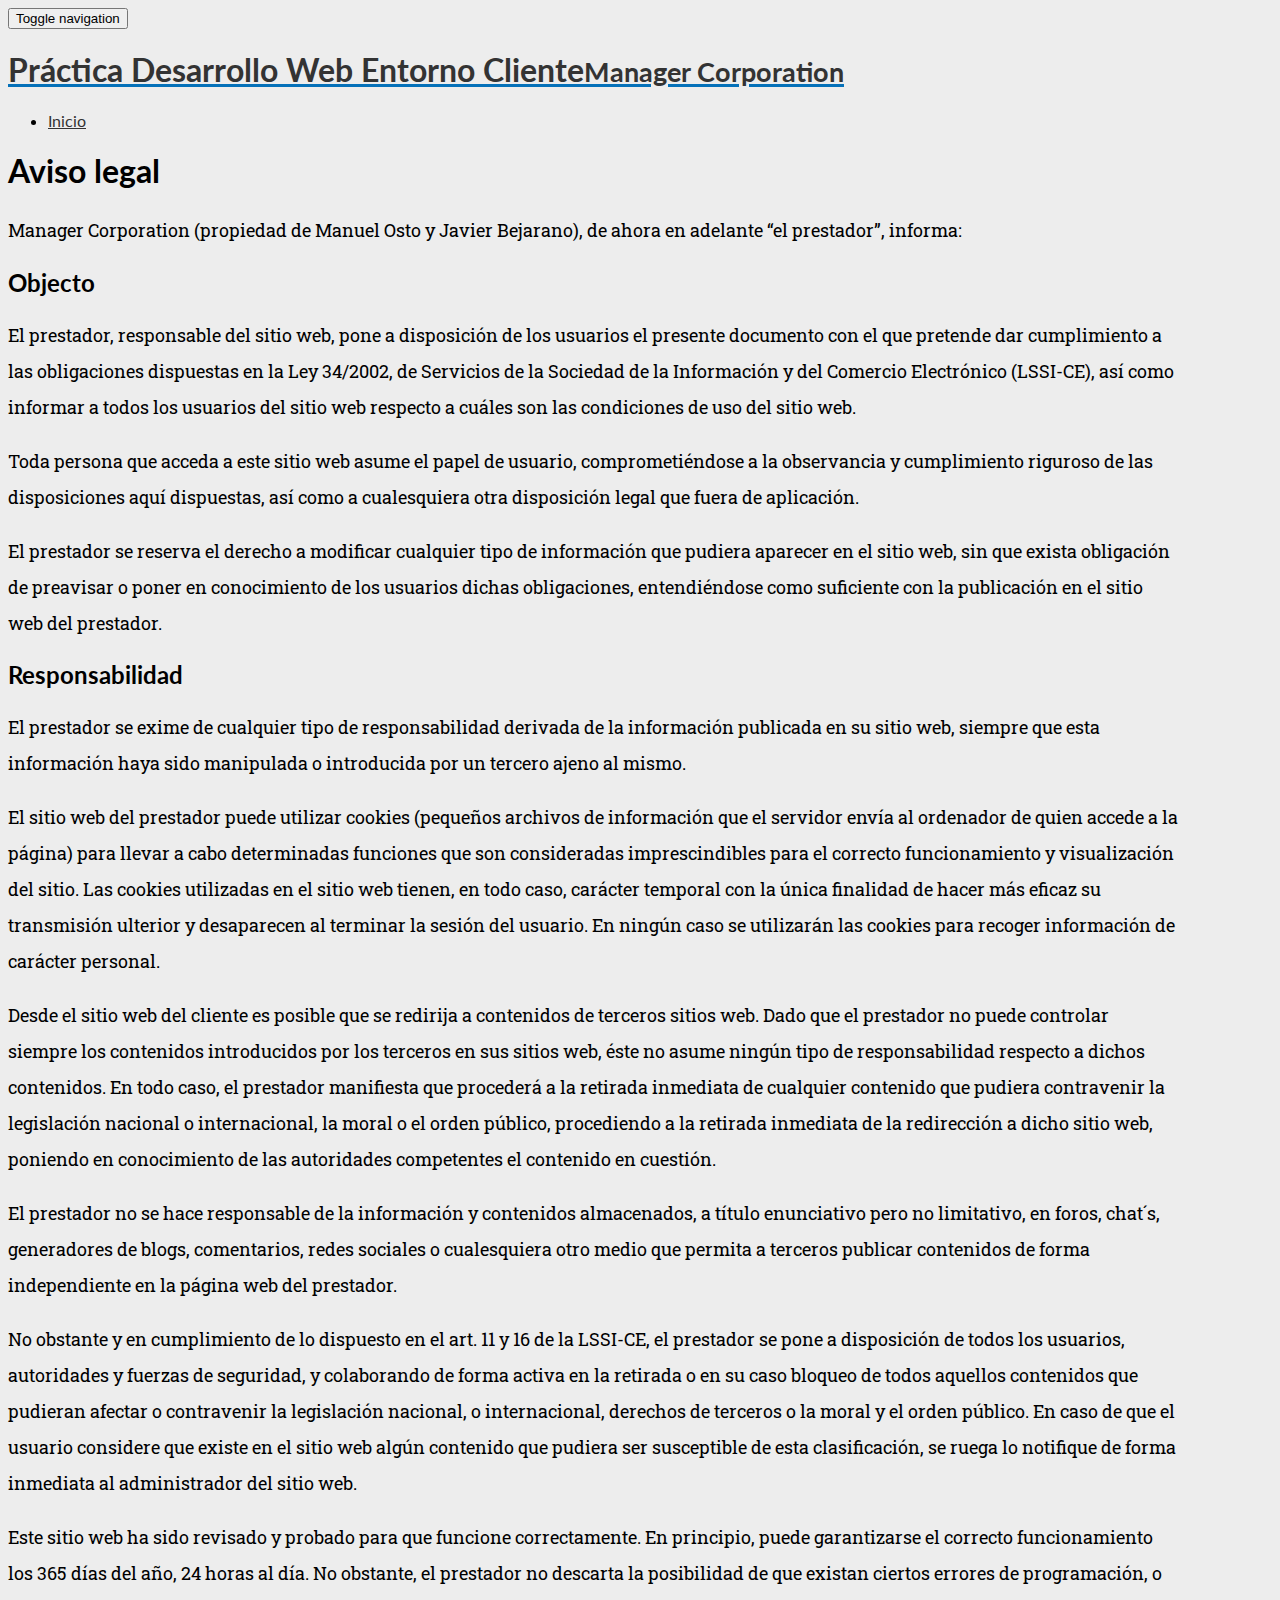
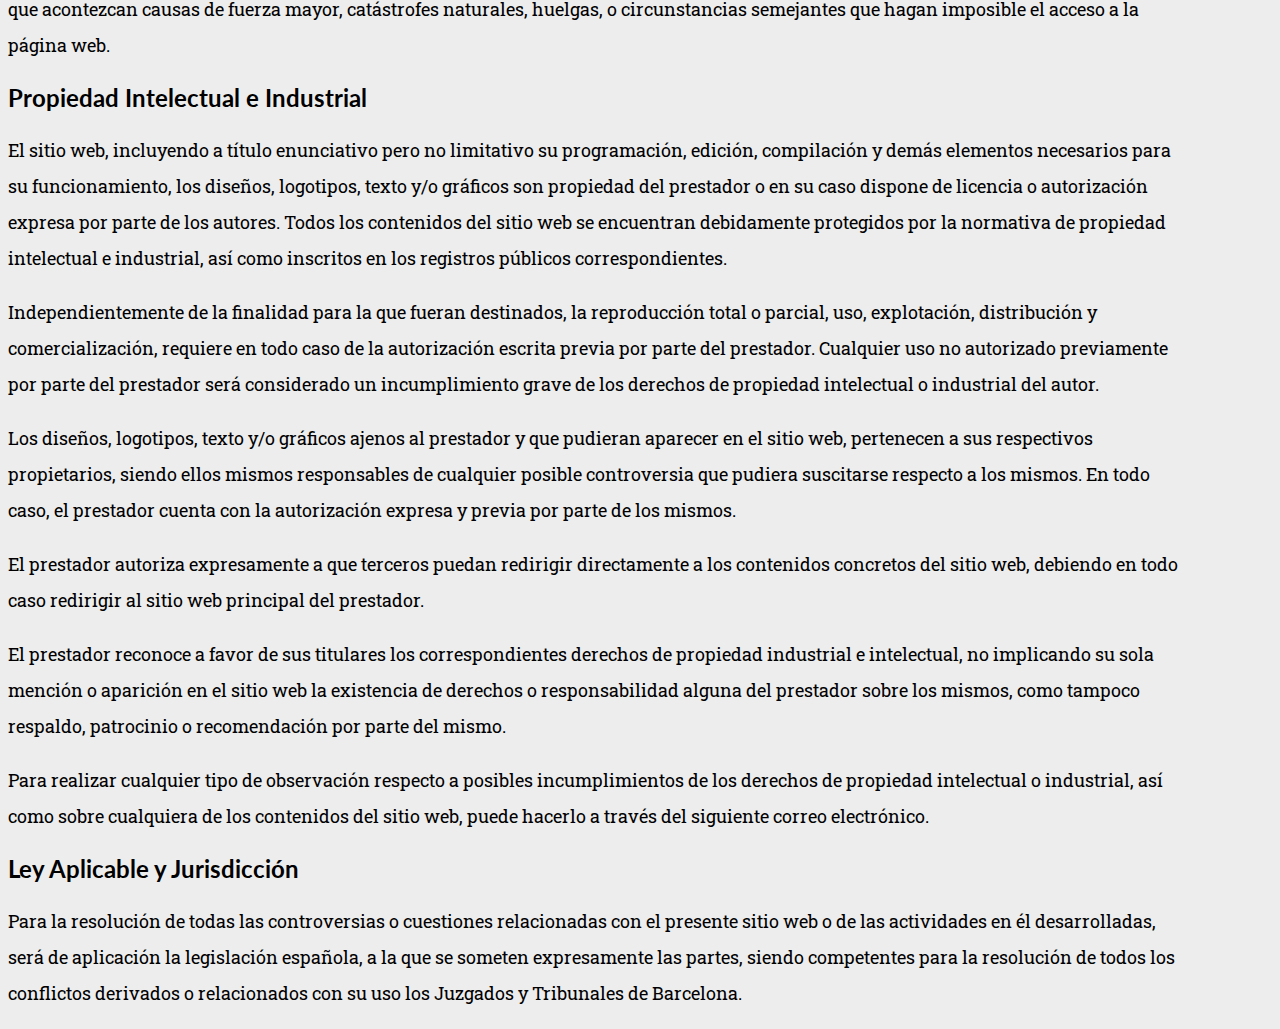
<file: avisoLegal.htm>
<!--[if IE 8]>
<html id="ie8" lang="es-ES" prefix="og: http://ogp.me/ns#">
<![endif]-->
<!--[if !(IE 8) ]><!-->
<html lang="es-ES" prefix="og: http://ogp.me/ns#">
<!--<![endif]-->
<head>
<meta charset="UTF-8" />	<title>Aviso Legal - Manager Corporation</title><link rel="profile" href="http://gmpg.org/xfn/11" />
<meta name="viewport" content="width=device-width, initial-scale=1.0, maximum-scale=1.0">

<style type="text/css">
img.wp-smiley,
img.emoji {
	display: inline !important;
	border: none !important;
	box-shadow: none !important;
	height: 1em !important;
	width: 1em !important;
	margin: 0 .07em !important;
	vertical-align: -0.1em !important;
	background: none !important;
	padding: 0 !important;
}
</style>
<!--ESTILO DE LA PAGINA WEB-->
<link rel='stylesheet' id='bluth-style-css'  href='http://www.frontendfactory.es/wp-content/themes/breeze/style.css' type='text/css' media='all' />
<!--Aqui modifica la fuente de la letra -->
<link rel='stylesheet' id='bluth-googlefonts-css'  href='http://fonts.googleapis.com/css?family=Lato%3A300%2C400%2C400italic%2C700%2C900%7CRoboto+Slab%3A300%2C400%2C700%7CLato%3A300%2C400%2C400italic%2C700%2C900&#038;subset=latin&#038;ver=4.2.11' type='text/css' media='all' />
<script type='text/javascript' src='http://www.frontendfactory.es/wp-includes/js/jquery/jquery.js'></script>
<script type='text/javascript' src='http://www.frontendfactory.es/wp-includes/js/jquery/jquery-migrate.min.js'></script>
<meta name="generator" content="WordPress 4.2.11" />
<style>
h1,h2,h3,h4,h5{font-family: "Lato",serif;} .widget_calendar table > caption{font-family: "Lato",serif;} body{font-family: "Roboto Slab",Helvetica,sans-serif;} .navbar .nav > li > a{font-family: "Lato",Helvetica,sans-serif;} #masthead{font-family: "Lato",Helvetica,sans-serif;} </style>
<style type="text/css" id="syntaxhighlighteranchor"></style>
<style type="text/css">
		 	.entry-content p, 
	 	.entry-content ul li, 
	 	.entry-content p, 
	 	.entry-content ol li{ 
	 		font-size: 18px; 
	 	}	 	.entry-content p, 
	 	.entry-content ul li, 
	 	.entry-content p, 
	 	.entry-content ol li{ 
	 		line-height:2;
	 	} 	 	.nav > li.open > a, 
	 	.nav > li > a:hover, 
	 	.nav > li.open > a:hover, 
	 	.nav > li > a:focus, 
	 	.nav > li.open > a:focus, 
	 	.nav > li.open > a:focus, 
	 	.nav > li.open > a span, 
	 	.dropdown-menu > li > a:hover, 
	 	.dropdown-menu > li > a:focus { 
	 		color:#0571b9!important;
	 	} 
	 	.nav li a:hover .caret, 
	 	.nav li.open a .caret, 
	 	.nav li.open a:hover .caret, 
	 	.nav li.open a:focus .caret{ 
	 		border-bottom-color:#0571b9;
	 		border-top-color:#0571b9;
	 	}
	 	.top-color, 
	 	.top-line, 
	 	.nav-line,
	 	.widget_tag_cloud .tagcloud a:hover,
	 	.gallery-item a:after,
	 	article.type-portfolio .moretag:hover, 
	 	article.type-portfolio .more-tag:hover{ 
	 		background-color:#0571b9;
	 	} 
	 	.site-footer #footer-body .widget_nav_menu a:hover, 
	 	.site-footer #footer-body .widget_archive a:hover, 
	 	.site-footer #footer-body .widget_tag_cloud a:hover, 
	 	.site-footer #footer-body .widget_recent_entries a:hover, 
	 	.site-footer #footer-body .widget_recent_comments li a + a:hover,
	 	.site-footer #footer-body .widget_meta a:hover, 
	 	.site-footer #footer-body .widget_categories a:hover, 
	 	.site-footer #footer-body .widget_pages a:hover, 
	 	#bl_side_tags .bl_tab_tag:hover,
	 	.pagination > a:hover{ 
	 		background-color:#0571b9;
	 	} 
	 	.dropdown-menu{ 
	 		border-top: 2px solid #0571b9;
	 	} 
	 	.pagination > a{ 
	 		border-color: #0571b9;
	 	} 
	 	.bl_tabs ul li .tab_text a span, 
	 	a, 
	 	a:hover, 
	 	a:focus{ 
	 		color: #0571b9;
	 	} 	 	body{  background:#ededed; }	 	.entry-title a{ color:#444444; }  	 	.masthead-background, 
	 	.navbar-inverse .navbar-inner,
	 	.dropdown-menu,
	 	.widget-head{ 
	 		background-color:#ffffff; 
	 	}  	 	#masthead .nav a, 
	 	#masthead h1, 
	 	#masthead h1 small{
	 		color:#333333; 
	 	} 
	 	.nav a .caret{ 
	 		border-bottom-color:#333333; 
	 		border-top-color:#333333; 
	 	}  	 	.widget-head{ background: #555555; }  	 	.widget-head{color:#bbbbbb; }  	 	footer.site-footer{ background:#333333 } 		#footer-body .widget-head{color:#333333; } 	 	#footer-body > div ul li a, 
	 	footer.site-footer > * { 
	 		color:#bbbbbb; } 
		.post-format-standard,
		.format-standard .post-meta ~ * a, 
		.format-standard .post-meta a:hover, 
		.format-standard .entry-title a:hover,
		.format-standard a.moretag,
		.format-standard a.more-link{
			color: #3297db;
		}
		.tab_standard,  
		.format-standard a.moretag:hover,
		.format-standard a.more-link:hover, 
		.format-standard .entry-image .entry-category a,
		.format-standard .entry-image > a:after{
			background-color: #3297db;
		}
		.format-standard *::selection{
			color: #FFFFFF;
			background-color: #3297db;
		}
		.format-standard *::-moz-selection{
			color: #FFFFFF;
			background-color: #3297db;
		}
		.format-standard a.moretag,
		.format-standard a.more-link{
			border-color: #3297db;
		} 
		.format-standard footer.entry-meta .post-tags li a:hover,
		.post-format-badge.post-format-standard{
			color: #3297db; 
		}			article.type-post.format-standard p a, 
			article.type-post.format-standard p a:hover span:before, 
			article.type-post.format-standard p a:focus span:before{
				color: #3297db; 
			}			article.type-post p a{
				margin:0;
				padding:0;
				display:inline;
				font-weight: bold;
			}
			article.type-post p a,
			footer.entry-meta .post-tags li a:hover{
			  transform: none;
			  -ms-transform: none;
			  -webkit-transform: none;
			}
		.post-format-gallery,
		.format-gallery .post-meta ~ * a, 
		.format-gallery .post-meta a:hover, 
		.format-gallery .entry-title a:hover,
		.format-gallery a.moretag,
		.format-gallery a.more-link{
			color: #4ECDC4;
		}
		.tab_gallery,  
		.format-gallery a.moretag:hover,
		.format-gallery a.more-link:hover, 
		.format-gallery .entry-image .entry-category a,
		.format-gallery .entry-image > a:after{
			background-color: #4ECDC4;
		}
		.format-gallery *::selection{
			color: #FFFFFF;
			background-color: #4ECDC4;
		}
		.format-gallery *::-moz-selection{
			color: #FFFFFF;
			background-color: #4ECDC4;
		}
		.format-gallery a.moretag,
		.format-gallery a.more-link{
			border-color: #4ECDC4;
		} 
		.format-gallery footer.entry-meta .post-tags li a:hover,
		.post-format-badge.post-format-gallery{
			color: #4ECDC4; 
		}			article.type-post.format-gallery p a, 
			article.type-post.format-gallery p a:hover span:before, 
			article.type-post.format-gallery p a:focus span:before{
				color: #4ECDC4; 
			}			article.type-post p a{
				margin:0;
				padding:0;
				display:inline;
				font-weight: bold;
			}
			article.type-post p a,
			footer.entry-meta .post-tags li a:hover{
			  transform: none;
			  -ms-transform: none;
			  -webkit-transform: none;
			}
		.post-format-image,
		.format-image .post-meta ~ * a, 
		.format-image .post-meta a:hover, 
		.format-image .entry-title a:hover,
		.format-image a.moretag,
		.format-image a.more-link{
			color: #C7F464;
		}
		.tab_image,  
		.format-image a.moretag:hover,
		.format-image a.more-link:hover, 
		.format-image .entry-image .entry-category a,
		.format-image .entry-image > a:after{
			background-color: #C7F464;
		}
		.format-image *::selection{
			color: #FFFFFF;
			background-color: #C7F464;
		}
		.format-image *::-moz-selection{
			color: #FFFFFF;
			background-color: #C7F464;
		}
		.format-image a.moretag,
		.format-image a.more-link{
			border-color: #C7F464;
		} 
		.format-image footer.entry-meta .post-tags li a:hover,
		.post-format-badge.post-format-image{
			color: #C7F464; 
		}			article.type-post.format-image p a, 
			article.type-post.format-image p a:hover span:before, 
			article.type-post.format-image p a:focus span:before{
				color: #C7F464; 
			}			article.type-post p a{
				margin:0;
				padding:0;
				display:inline;
				font-weight: bold;
			}
			article.type-post p a,
			footer.entry-meta .post-tags li a:hover{
			  transform: none;
			  -ms-transform: none;
			  -webkit-transform: none;
			}
		.post-format-quote,
		.format-quote .post-meta ~ * a, 
		.format-quote .post-meta a:hover, 
		.format-quote .entry-title a:hover,
		.format-quote a.moretag,
		.format-quote a.more-link{
			color: #C44D58;
		}
		.tab_quote,  
		.format-quote a.moretag:hover,
		.format-quote a.more-link:hover, 
		.format-quote .entry-image .entry-category a,
		.format-quote .entry-image > a:after{
			background-color: #C44D58;
		}
		.format-quote *::selection{
			color: #FFFFFF;
			background-color: #C44D58;
		}
		.format-quote *::-moz-selection{
			color: #FFFFFF;
			background-color: #C44D58;
		}
		.format-quote a.moretag,
		.format-quote a.more-link{
			border-color: #C44D58;
		} 
		.format-quote footer.entry-meta .post-tags li a:hover,
		.post-format-badge.post-format-quote{
			color: #C44D58; 
		}			article.type-post.format-quote p a, 
			article.type-post.format-quote p a:hover span:before, 
			article.type-post.format-quote p a:focus span:before{
				color: #C44D58; 
			}			article.type-post p a{
				margin:0;
				padding:0;
				display:inline;
				font-weight: bold;
			}
			article.type-post p a,
			footer.entry-meta .post-tags li a:hover{
			  transform: none;
			  -ms-transform: none;
			  -webkit-transform: none;
			}
		.post-format-link,
		.format-link .post-meta ~ * a, 
		.format-link .post-meta a:hover, 
		.format-link .entry-title a:hover,
		.format-link a.moretag,
		.format-link a.more-link{
			color: #556270;
		}
		.tab_link,  
		.format-link a.moretag:hover,
		.format-link a.more-link:hover, 
		.format-link .entry-image .entry-category a,
		.format-link .entry-image > a:after{
			background-color: #556270;
		}
		.format-link *::selection{
			color: #FFFFFF;
			background-color: #556270;
		}
		.format-link *::-moz-selection{
			color: #FFFFFF;
			background-color: #556270;
		}
		.format-link a.moretag,
		.format-link a.more-link{
			border-color: #556270;
		} 
		.format-link footer.entry-meta .post-tags li a:hover,
		.post-format-badge.post-format-link{
			color: #556270; 
		}			article.type-post.format-link p a, 
			article.type-post.format-link p a:hover span:before, 
			article.type-post.format-link p a:focus span:before{
				color: #556270; 
			}			article.type-post p a{
				margin:0;
				padding:0;
				display:inline;
				font-weight: bold;
			}
			article.type-post p a,
			footer.entry-meta .post-tags li a:hover{
			  transform: none;
			  -ms-transform: none;
			  -webkit-transform: none;
			}
		.post-format-audio,
		.format-audio .post-meta ~ * a, 
		.format-audio .post-meta a:hover, 
		.format-audio .entry-title a:hover,
		.format-audio a.moretag,
		.format-audio a.more-link{
			color: #5EBCF2;
		}
		.tab_audio,  
		.format-audio a.moretag:hover,
		.format-audio a.more-link:hover, 
		.format-audio .entry-image .entry-category a,
		.format-audio .entry-image > a:after{
			background-color: #5EBCF2;
		}
		.format-audio *::selection{
			color: #FFFFFF;
			background-color: #5EBCF2;
		}
		.format-audio *::-moz-selection{
			color: #FFFFFF;
			background-color: #5EBCF2;
		}
		.format-audio a.moretag,
		.format-audio a.more-link{
			border-color: #5EBCF2;
		} 
		.format-audio footer.entry-meta .post-tags li a:hover,
		.post-format-badge.post-format-audio{
			color: #5EBCF2; 
		}			article.type-post.format-audio p a, 
			article.type-post.format-audio p a:hover span:before, 
			article.type-post.format-audio p a:focus span:before{
				color: #5EBCF2; 
			}			article.type-post p a{
				margin:0;
				padding:0;
				display:inline;
				font-weight: bold;
			}
			article.type-post p a,
			footer.entry-meta .post-tags li a:hover{
			  transform: none;
			  -ms-transform: none;
			  -webkit-transform: none;
			}
		.post-format-video,
		.format-video .post-meta ~ * a, 
		.format-video .post-meta a:hover, 
		.format-video .entry-title a:hover,
		.format-video a.moretag,
		.format-video a.more-link{
			color: #A576F7;
		}
		.tab_video,  
		.format-video a.moretag:hover,
		.format-video a.more-link:hover, 
		.format-video .entry-image .entry-category a,
		.format-video .entry-image > a:after{
			background-color: #A576F7;
		}
		.format-video *::selection{
			color: #FFFFFF;
			background-color: #A576F7;
		}
		.format-video *::-moz-selection{
			color: #FFFFFF;
			background-color: #A576F7;
		}
		.format-video a.moretag,
		.format-video a.more-link{
			border-color: #A576F7;
		} 
		.format-video footer.entry-meta .post-tags li a:hover,
		.post-format-badge.post-format-video{
			color: #A576F7; 
		}			article.type-post.format-video p a, 
			article.type-post.format-video p a:hover span:before, 
			article.type-post.format-video p a:focus span:before{
				color: #A576F7; 
			}			article.type-post p a{
				margin:0;
				padding:0;
				display:inline;
				font-weight: bold;
			}
			article.type-post p a,
			footer.entry-meta .post-tags li a:hover{
			  transform: none;
			  -ms-transform: none;
			  -webkit-transform: none;
			}
		.post-format-status,
		.format-status .post-meta ~ * a, 
		.format-status .post-meta a:hover, 
		.format-status .entry-title a:hover,
		.format-status a.moretag,
		.format-status a.more-link{
			color: #556270;
		}
		.tab_status,  
		.format-status a.moretag:hover,
		.format-status a.more-link:hover, 
		.format-status .entry-image .entry-category a,
		.format-status .entry-image > a:after{
			background-color: #556270;
		}
		.format-status *::selection{
			color: #FFFFFF;
			background-color: #556270;
		}
		.format-status *::-moz-selection{
			color: #FFFFFF;
			background-color: #556270;
		}
		.format-status a.moretag,
		.format-status a.more-link{
			border-color: #556270;
		} 
		.format-status footer.entry-meta .post-tags li a:hover,
		.post-format-badge.post-format-status{
			color: #556270; 
		}			article.type-post.format-status p a, 
			article.type-post.format-status p a:hover span:before, 
			article.type-post.format-status p a:focus span:before{
				color: #556270; 
			}			article.type-post p a{
				margin:0;
				padding:0;
				display:inline;
				font-weight: bold;
			}
			article.type-post p a,
			footer.entry-meta .post-tags li a:hover{
			  transform: none;
			  -ms-transform: none;
			  -webkit-transform: none;
			}	/* sticky post */
	article.sticky:before{
		border-color: #90DB91 #90DB91 transparent;
	} .sticky .post-format-badge{color: #90DB91};.sticky .post-meta ~ * a, .sticky .post-meta a:hover, .sticky .entry-title a:hover{color: #90DB91;}.container{ width:1170px; }.site-footer {
background: #333;
}
.site-footer .container {
padding: 0;
}
.site-footer a {
color: #3297db;
}
.site-footer a:hover {
color: #ffffff;
}
.author-meta .author-body .author a {
color: #fff;
}
.author-meta .author-image {
 border: 5px solid rgba(255,255,255,0.5);
}
.navbar-brand h1 small {
margin-bottom: 0;
}
.category-title {
padding: 10px 0 15px;
}
.post-author img,
.bl_tabs .tab-content img {
-webkit-border-radius: 0;
-moz-border-radius: 0;
border-radius: 0;
}
#side-bar .box {
-webkit-border-radius: 4px 4px 0 0;
-moz-border-radius: 4px 4px 0 0;
border-radius: 4px 4px 0 0;
}
.entry-container .entry-content a:hover {
color: #0571b9;
}
.entry-title {
text-align: left;
}

.bl_socialbox a.bl_icon_github{ color: #000!important; }
.bl_socialbox a.bl_icon_github:hover{ color:#fff!important; background: #000!important; border-color: #000!important; }

.widget-head {
  color: #ffffff;
  border-bottom: 0 !important;
  box-shadow: none !important;
}

.entry-image {
background: #fff;
}
h3 {
margin-top: 30px;
}</style>
</head>
<body class="page page-id-147 page-template-default">
<div class="bl_search_overlay"></div> <div id="stripe"></div><div style="background-image: url('imagenes/fondo.jpg')" id="background_image"></div>
<div id="page" class="site">
		<div id="masthead" class="masthead-container header_background_full_width header_background_color">
		<header role="banner" class="">
			<div class="masthead-background box clearfix" style=""></div>
			<div class="masthead-group clearfix container">
			    	<!-- Brand and toggle get grouped for better mobile display -->
			        <div class="navbar-header">
			            <button type="button" class="navbar-toggle" data-toggle="collapse" data-target=".navbar-ex1-collapse">
			                <span class="sr-only">Toggle navigation</span>
			                <i class="icon-menu-1"></i>
			            </button> 							<a class="navbar-brand brand-text" href="index.html" title="ManagerCorporation" rel="home"><h1>Práctica Desarrollo Web Entorno Cliente<small>Manager Corporation</small></h1></a> 			        </div>  				        <div class="blu_search pull-right hidden-sm hidden-xs">
				</div>					<nav class="pull-right" role="navigation"> <div class="collapse navbar-collapse navbar-ex1-collapse"><ul id="menu-menu-1" class="nav navbar-nav"><li id="menu-item-89" class="menu-item menu-item-type-custom menu-item-object-custom menu-item-home menu-item-89"><a title="Inicio"  href="index.html">Inicio</a></li>
</ul></div>						
					</nav>

				<!-- 	This file is part of a WordPress theme for sale at ThemeForest.net.
						See: http://themeforest.net/item/breeze-personal-minimalist-wordpress-blog-theme/5423780
						Copyright 2013 Bluthemes 	-->
			
			</div>
		</header><!-- #masthead .site-header -->
	</div>
	<div id="main" class="container">
		<div id="primary" class="row right_side">

		<div id="content" class=" col-xs-12 col-sm-12 col-md-12 col-lg-12" role="main">
							<article class="type-page ">					<div class="entry-container box">
						<div class="entry-content">							<h1 class="post-title">Aviso legal<small></small></h1>							<p>Manager Corporation (propiedad de Manuel Osto y Javier Bejarano), de ahora en adelante &#8220;el prestador&#8221;, informa:</p>
<h2>Objecto</h2>
<p>El prestador, responsable del sitio web, pone a disposición de los usuarios el presente documento con el que pretende dar cumplimiento a las obligaciones dispuestas en la Ley 34/2002, de Servicios de la Sociedad de la Información y del Comercio Electrónico (LSSI-CE), así como informar a todos los usuarios del sitio web respecto a cuáles son las condiciones de uso del sitio web.</p>
<p>Toda persona que acceda a este sitio web asume el papel de usuario, comprometiéndose a la observancia y cumplimiento riguroso de las disposiciones aquí dispuestas, así como a cualesquiera otra disposición legal que fuera de aplicación.</p>
<p>El prestador se reserva el derecho a modificar cualquier tipo de información que pudiera aparecer en el sitio web, sin que exista obligación de preavisar o poner en conocimiento de los usuarios dichas obligaciones, entendiéndose como suficiente con la publicación en el sitio web del prestador.</p>
<h2>Responsabilidad</h2>
<p>El prestador se exime de cualquier tipo de responsabilidad derivada de la información publicada en su sitio web, siempre que esta información haya sido manipulada o introducida por un tercero ajeno al mismo.</p>
<p>El sitio web del prestador puede utilizar cookies (pequeños archivos de información que el servidor envía al ordenador de quien accede a la página) para llevar a cabo determinadas funciones que son consideradas imprescindibles para el correcto funcionamiento y visualización del sitio. Las cookies utilizadas en el sitio web tienen, en todo caso, carácter temporal con la única finalidad de hacer más eficaz su transmisión ulterior y desaparecen al terminar la sesión del usuario. En ningún caso se utilizarán las cookies para recoger información de carácter personal.</p>
<p>Desde el sitio web del cliente es posible que se redirija a contenidos de terceros sitios web. Dado que el prestador no puede controlar siempre los contenidos introducidos por los terceros en sus sitios web, éste no asume ningún tipo de responsabilidad respecto a dichos contenidos. En todo caso, el prestador manifiesta que procederá a la retirada inmediata de cualquier contenido que pudiera contravenir la legislación nacional o internacional, la moral o el orden público, procediendo a la retirada inmediata de la redirección a dicho sitio web, poniendo en conocimiento de las autoridades competentes el contenido en cuestión.</p>
<p>El prestador no se hace responsable de la información y contenidos almacenados, a título enunciativo pero no limitativo, en foros, chat´s, generadores de blogs, comentarios, redes sociales o cualesquiera otro medio que permita a terceros publicar contenidos de forma independiente en la página web del prestador. </p>
<p>No obstante y en cumplimiento de lo dispuesto en el art. 11 y 16 de la LSSI-CE, el prestador se pone a disposición de todos los usuarios, autoridades y fuerzas de seguridad, y colaborando de forma activa en la retirada o en su caso bloqueo de todos aquellos contenidos que pudieran afectar o contravenir la legislación nacional, o internacional, derechos de terceros o la moral y el orden público. En caso de que el usuario considere que existe en el sitio web algún contenido que pudiera ser susceptible de esta clasificación, se ruega lo notifique de forma inmediata al administrador del sitio web.</p>
<p>Este sitio web ha sido revisado y probado para que funcione correctamente. En principio, puede garantizarse el correcto funcionamiento los 365 días del año, 24 horas al día. No obstante, el prestador no descarta la posibilidad de que existan ciertos errores de programación, o que acontezcan causas de fuerza mayor, catástrofes naturales, huelgas, o circunstancias semejantes que hagan imposible el acceso a la página web.</p>
<h2>Propiedad Intelectual e Industrial</h2>
<p>El sitio web, incluyendo a título enunciativo pero no limitativo su programación, edición, compilación y demás elementos necesarios para su funcionamiento, los diseños, logotipos, texto y/o gráficos son propiedad del prestador o en su caso dispone de licencia o autorización expresa por parte de los autores. Todos los contenidos del sitio web se encuentran debidamente protegidos por la normativa de propiedad intelectual e industrial, así como inscritos en los registros públicos correspondientes.</p>
<p>Independientemente de la finalidad para la que fueran destinados, la reproducción total o parcial, uso, explotación, distribución y comercialización, requiere en todo caso de la autorización escrita previa por parte del prestador. Cualquier uso no autorizado previamente por parte del prestador será considerado un incumplimiento grave de los derechos de propiedad intelectual o industrial del autor.</p>
<p>Los diseños, logotipos, texto y/o gráficos ajenos al prestador y que pudieran aparecer en el sitio web, pertenecen a sus respectivos propietarios, siendo ellos mismos responsables de cualquier posible controversia que pudiera suscitarse respecto a los mismos. En todo caso, el prestador cuenta con la autorización expresa y previa por parte de los mismos.</p>
<p>El prestador autoriza expresamente a que terceros puedan redirigir directamente a los contenidos concretos del sitio web, debiendo en todo caso redirigir al sitio web principal del prestador.</p>
<p>El prestador reconoce a favor de sus titulares los correspondientes derechos de propiedad industrial e intelectual, no implicando su sola mención o aparición en el sitio web la existencia de derechos o responsabilidad alguna del prestador sobre los mismos, como tampoco respaldo, patrocinio o recomendación por parte del mismo.</p>
<p>Para realizar cualquier tipo de observación respecto a posibles incumplimientos de los derechos de propiedad intelectual o industrial, así como sobre cualquiera de los contenidos del sitio web, puede hacerlo a través del siguiente correo electrónico.</p>
<h2>Ley Aplicable y Jurisdicción</h2>
<p>Para la resolución de todas las controversias o cuestiones relacionadas con el presente sitio web o de las actividades en él desarrolladas, será de aplicación la legislación española, a la que se someten expresamente las partes, siendo competentes para la resolución de todos los conflictos derivados o relacionados con su uso los Juzgados y Tribunales de Barcelona.</p>
														<footer class="entry-meta clearfix">
								<ul class="post-tags clearfix">
	</ul>
							</footer><!-- .entry-meta -->	
						</div><!-- the-content -->
					</div>
				</article>

				
			
		</div><!-- #content .site-content -->		</div><!-- #primary -->
	</div><!-- #main .site-main -->

</div><!-- #page -->
<script type='text/javascript'>
/* <![CDATA[ */
var blu = {"site_url":"http:\/\/www.frontendfactory.es","ajaxurl":"http:\/\/www.frontendfactory.es\/wp-admin\/admin-ajax.php","menuhover":"1","disable_fixed_header":"","locale":{"no_search_results":"No results match your search.","searching":"Searching...","search_results":"Search Results","see_all":"see all","loading":"Loading...","no_more_posts":"No more posts","subscribe":"Subscribe!","see_more_articles":"See more articles","no_email_provided":"No email provided","thank_you_for_subscribing":"Thank you for subscribing!"}};
/* ]]> */
</script>
<script type='text/javascript' src='http://www.frontendfactory.es/wp-content/themes/breeze/assets/js/theme.min.js'></script>
<script type='text/javascript' src='http://www.frontendfactory.es/wp-content/themes/breeze/assets/js/plugins.js'></script>
<script type='text/javascript' src='http://www.frontendfactory.es/wp-includes/js/comment-reply.min.js'></script>
<script type='text/javascript'>
/* <![CDATA[ */
var countVars = {"disqusShortname":"frontendfactory"};
/* ]]> */
</script>
<script type='text/javascript' src='http://www.frontendfactory.es/wp-content/plugins/disqus-comment-system/media/js/count.js'></script>
</body>
</html>
<!-- Performance optimized by W3 Total Cache. Learn more: https://www.w3-edge.com/products/

Object Caching 0/0 objects using memcached
Page Caching using disk: enhanced

 Served from: frontendfactory.es @ 2017-01-18 13:45:16 by W3 Total Cache -->
</file>
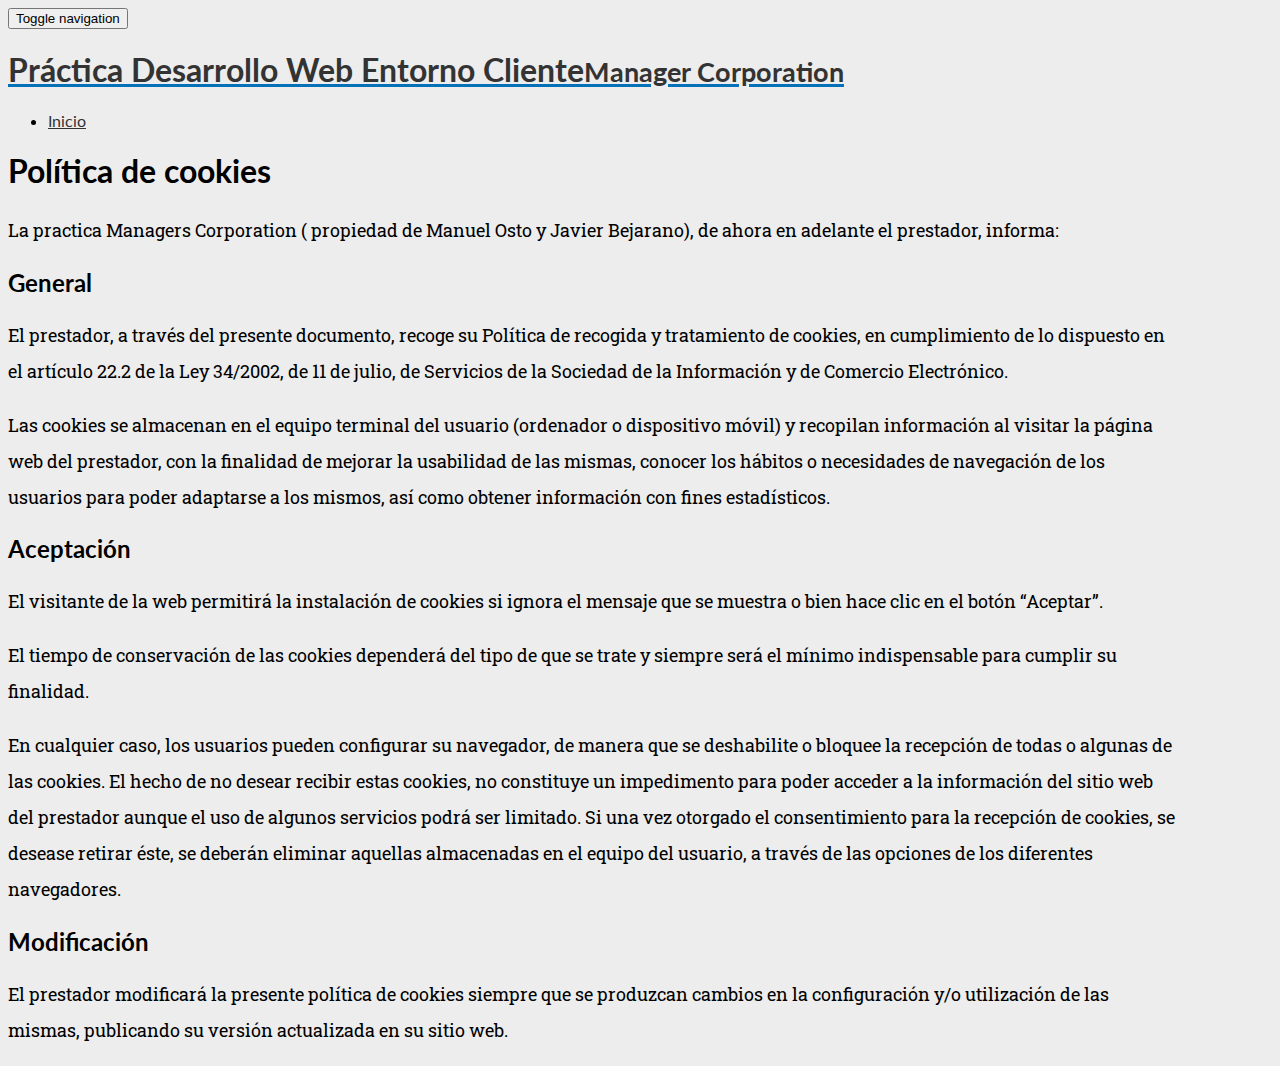
<file: politicaCookies.htm>
﻿<!--[if IE 8]>
<html id="ie8" lang="es-ES" prefix="og: http://ogp.me/ns#">
<![endif]-->
<!--[if !(IE 8) ]><!-->
<html lang="es-ES" prefix="og: http://ogp.me/ns#">
<!--<![endif]-->
<head>
<meta charset="UTF-8" />	<title>Política de cookies - Front End Factory</title><link rel="profile" href="http://gmpg.org/xfn/11" />
<meta name="viewport" content="width=device-width, initial-scale=1.0, maximum-scale=1.0">


		<style type="text/css">
img.wp-smiley,
img.emoji {
	display: inline !important;
	border: none !important;
	box-shadow: none !important;
	height: 1em !important;
	width: 1em !important;
	margin: 0 .07em !important;
	vertical-align: -0.1em !important;
	background: none !important;
	padding: 0 !important;
}
</style>
<link rel='stylesheet' id='bluthcodes-style-css'  href='http://www.frontendfactory.es/wp-content/themes/breeze/assets/plugins/bluthcodes/style.css' type='text/css' media='all' />
<link rel='stylesheet' id='bluth-style-css'  href='http://www.frontendfactory.es/wp-content/themes/breeze/style.css' type='text/css' media='all' />
<link rel='stylesheet' id='bluth-googlefonts-css'  href='http://fonts.googleapis.com/css?family=Lato%3A300%2C400%2C400italic%2C700%2C900%7CRoboto+Slab%3A300%2C400%2C700%7CLato%3A300%2C400%2C400italic%2C700%2C900&#038;subset=latin&#038;ver=4.2.11' type='text/css' media='all' />
<script type='text/javascript' src='http://www.frontendfactory.es/wp-includes/js/jquery/jquery.js'></script>
<script type='text/javascript' src='http://www.frontendfactory.es/wp-includes/js/jquery/jquery-migrate.min.js'></script>
<style>
h1,h2,h3,h4,h5{font-family: "Lato",serif;} .widget_calendar table > caption{font-family: "Lato",serif;} body{font-family: "Roboto Slab",Helvetica,sans-serif;} .navbar .nav > li > a{font-family: "Lato",Helvetica,sans-serif;} #masthead{font-family: "Lato",Helvetica,sans-serif;} </style>
<style type="text/css" id="syntaxhighlighteranchor"></style>
<style type="text/css">
		 	.entry-content p, 
	 	.entry-content ul li, 
	 	.entry-content p, 
	 	.entry-content ol li{ 
	 		font-size: 18px; 
	 	}	 	.entry-content p, 
	 	.entry-content ul li, 
	 	.entry-content p, 
	 	.entry-content ol li{ 
	 		line-height:2;
	 	} 	 	.nav > li.open > a, 
	 	.nav > li > a:hover, 
	 	.nav > li.open > a:hover, 
	 	.nav > li > a:focus, 
	 	.nav > li.open > a:focus, 
	 	.nav > li.open > a:focus, 
	 	.nav > li.open > a span, 
	 	.dropdown-menu > li > a:hover, 
	 	.dropdown-menu > li > a:focus { 
	 		color:#0571b9!important;
	 	} 
	 	.nav li a:hover .caret, 
	 	.nav li.open a .caret, 
	 	.nav li.open a:hover .caret, 
	 	.nav li.open a:focus .caret{ 
	 		border-bottom-color:#0571b9;
	 		border-top-color:#0571b9;
	 	}
	 	.top-color, 
	 	.top-line, 
	 	.nav-line,
	 	.widget_tag_cloud .tagcloud a:hover,
	 	.gallery-item a:after,
	 	article.type-portfolio .moretag:hover, 
	 	article.type-portfolio .more-tag:hover{ 
	 		background-color:#0571b9;
	 	} 
	 	.site-footer #footer-body .widget_nav_menu a:hover, 
	 	.site-footer #footer-body .widget_archive a:hover, 
	 	.site-footer #footer-body .widget_tag_cloud a:hover, 
	 	.site-footer #footer-body .widget_recent_entries a:hover, 
	 	.site-footer #footer-body .widget_recent_comments li a + a:hover,
	 	.site-footer #footer-body .widget_meta a:hover, 
	 	.site-footer #footer-body .widget_categories a:hover, 
	 	.site-footer #footer-body .widget_pages a:hover, 
	 	#bl_side_tags .bl_tab_tag:hover,
	 	.pagination > a:hover{ 
	 		background-color:#0571b9;
	 	} 
	 	.dropdown-menu{ 
	 		border-top: 2px solid #0571b9;
	 	} 
	 	.pagination > a{ 
	 		border-color: #0571b9;
	 	} 
	 	.bl_tabs ul li .tab_text a span, 
	 	a, 
	 	a:hover, 
	 	a:focus{ 
	 		color: #0571b9;
	 	} 	 	body{  background:#ededed; }	 	.entry-title a{ color:#444444; }  	 	.masthead-background, 
	 	.navbar-inverse .navbar-inner,
	 	.dropdown-menu,
	 	.widget-head{ 
	 		background-color:#ffffff; 
	 	}  	 	#masthead .nav a, 
	 	#masthead h1, 
	 	#masthead h1 small{
	 		color:#333333; 
	 	} 
	 	.nav a .caret{ 
	 		border-bottom-color:#333333; 
	 		border-top-color:#333333; 
	 	}  	 	.widget-head{ background: #555555; }  	 	.widget-head{color:#bbbbbb; }  	 	footer.site-footer{ background:#333333 } 		#footer-body .widget-head{color:#333333; } 	 	#footer-body > div ul li a, 
	 	footer.site-footer > * { 
	 		color:#bbbbbb; } 
		.post-format-standard,
		.format-standard .post-meta ~ * a, 
		.format-standard .post-meta a:hover, 
		.format-standard .entry-title a:hover,
		.format-standard a.moretag,
		.format-standard a.more-link{
			color: #3297db;
		}
		.tab_standard,  
		.format-standard a.moretag:hover,
		.format-standard a.more-link:hover, 
		.format-standard .entry-image .entry-category a,
		.format-standard .entry-image > a:after{
			background-color: #3297db;
		}
		.format-standard *::selection{
			color: #FFFFFF;
			background-color: #3297db;
		}
		.format-standard *::-moz-selection{
			color: #FFFFFF;
			background-color: #3297db;
		}
		.format-standard a.moretag,
		.format-standard a.more-link{
			border-color: #3297db;
		} 
		.format-standard footer.entry-meta .post-tags li a:hover,
		.post-format-badge.post-format-standard{
			color: #3297db; 
		}			article.type-post.format-standard p a, 
			article.type-post.format-standard p a:hover span:before, 
			article.type-post.format-standard p a:focus span:before{
				color: #3297db; 
			}			article.type-post p a{
				margin:0;
				padding:0;
				display:inline;
				font-weight: bold;
			}
			article.type-post p a,
			footer.entry-meta .post-tags li a:hover{
			  transform: none;
			  -ms-transform: none;
			  -webkit-transform: none;
			}
		.post-format-gallery,
		.format-gallery .post-meta ~ * a, 
		.format-gallery .post-meta a:hover, 
		.format-gallery .entry-title a:hover,
		.format-gallery a.moretag,
		.format-gallery a.more-link{
			color: #4ECDC4;
		}
		.tab_gallery,  
		.format-gallery a.moretag:hover,
		.format-gallery a.more-link:hover, 
		.format-gallery .entry-image .entry-category a,
		.format-gallery .entry-image > a:after{
			background-color: #4ECDC4;
		}
		.format-gallery *::selection{
			color: #FFFFFF;
			background-color: #4ECDC4;
		}
		.format-gallery *::-moz-selection{
			color: #FFFFFF;
			background-color: #4ECDC4;
		}
		.format-gallery a.moretag,
		.format-gallery a.more-link{
			border-color: #4ECDC4;
		} 
		.format-gallery footer.entry-meta .post-tags li a:hover,
		.post-format-badge.post-format-gallery{
			color: #4ECDC4; 
		}			article.type-post.format-gallery p a, 
			article.type-post.format-gallery p a:hover span:before, 
			article.type-post.format-gallery p a:focus span:before{
				color: #4ECDC4; 
			}			article.type-post p a{
				margin:0;
				padding:0;
				display:inline;
				font-weight: bold;
			}
			article.type-post p a,
			footer.entry-meta .post-tags li a:hover{
			  transform: none;
			  -ms-transform: none;
			  -webkit-transform: none;
			}
		.post-format-image,
		.format-image .post-meta ~ * a, 
		.format-image .post-meta a:hover, 
		.format-image .entry-title a:hover,
		.format-image a.moretag,
		.format-image a.more-link{
			color: #C7F464;
		}
		.tab_image,  
		.format-image a.moretag:hover,
		.format-image a.more-link:hover, 
		.format-image .entry-image .entry-category a,
		.format-image .entry-image > a:after{
			background-color: #C7F464;
		}
		.format-image *::selection{
			color: #FFFFFF;
			background-color: #C7F464;
		}
		.format-image *::-moz-selection{
			color: #FFFFFF;
			background-color: #C7F464;
		}
		.format-image a.moretag,
		.format-image a.more-link{
			border-color: #C7F464;
		} 
		.format-image footer.entry-meta .post-tags li a:hover,
		.post-format-badge.post-format-image{
			color: #C7F464; 
		}			article.type-post.format-image p a, 
			article.type-post.format-image p a:hover span:before, 
			article.type-post.format-image p a:focus span:before{
				color: #C7F464; 
			}			article.type-post p a{
				margin:0;
				padding:0;
				display:inline;
				font-weight: bold;
			}
			article.type-post p a,
			footer.entry-meta .post-tags li a:hover{
			  transform: none;
			  -ms-transform: none;
			  -webkit-transform: none;
			}
		.post-format-quote,
		.format-quote .post-meta ~ * a, 
		.format-quote .post-meta a:hover, 
		.format-quote .entry-title a:hover,
		.format-quote a.moretag,
		.format-quote a.more-link{
			color: #C44D58;
		}
		.tab_quote,  
		.format-quote a.moretag:hover,
		.format-quote a.more-link:hover, 
		.format-quote .entry-image .entry-category a,
		.format-quote .entry-image > a:after{
			background-color: #C44D58;
		}
		.format-quote *::selection{
			color: #FFFFFF;
			background-color: #C44D58;
		}
		.format-quote *::-moz-selection{
			color: #FFFFFF;
			background-color: #C44D58;
		}
		.format-quote a.moretag,
		.format-quote a.more-link{
			border-color: #C44D58;
		} 
		.format-quote footer.entry-meta .post-tags li a:hover,
		.post-format-badge.post-format-quote{
			color: #C44D58; 
		}			article.type-post.format-quote p a, 
			article.type-post.format-quote p a:hover span:before, 
			article.type-post.format-quote p a:focus span:before{
				color: #C44D58; 
			}			article.type-post p a{
				margin:0;
				padding:0;
				display:inline;
				font-weight: bold;
			}
			article.type-post p a,
			footer.entry-meta .post-tags li a:hover{
			  transform: none;
			  -ms-transform: none;
			  -webkit-transform: none;
			}
		.post-format-link,
		.format-link .post-meta ~ * a, 
		.format-link .post-meta a:hover, 
		.format-link .entry-title a:hover,
		.format-link a.moretag,
		.format-link a.more-link{
			color: #556270;
		}
		.tab_link,  
		.format-link a.moretag:hover,
		.format-link a.more-link:hover, 
		.format-link .entry-image .entry-category a,
		.format-link .entry-image > a:after{
			background-color: #556270;
		}
		.format-link *::selection{
			color: #FFFFFF;
			background-color: #556270;
		}
		.format-link *::-moz-selection{
			color: #FFFFFF;
			background-color: #556270;
		}
		.format-link a.moretag,
		.format-link a.more-link{
			border-color: #556270;
		} 
		.format-link footer.entry-meta .post-tags li a:hover,
		.post-format-badge.post-format-link{
			color: #556270; 
		}			article.type-post.format-link p a, 
			article.type-post.format-link p a:hover span:before, 
			article.type-post.format-link p a:focus span:before{
				color: #556270; 
			}			article.type-post p a{
				margin:0;
				padding:0;
				display:inline;
				font-weight: bold;
			}
			article.type-post p a,
			footer.entry-meta .post-tags li a:hover{
			  transform: none;
			  -ms-transform: none;
			  -webkit-transform: none;
			}
		.post-format-audio,
		.format-audio .post-meta ~ * a, 
		.format-audio .post-meta a:hover, 
		.format-audio .entry-title a:hover,
		.format-audio a.moretag,
		.format-audio a.more-link{
			color: #5EBCF2;
		}
		.tab_audio,  
		.format-audio a.moretag:hover,
		.format-audio a.more-link:hover, 
		.format-audio .entry-image .entry-category a,
		.format-audio .entry-image > a:after{
			background-color: #5EBCF2;
		}
		.format-audio *::selection{
			color: #FFFFFF;
			background-color: #5EBCF2;
		}
		.format-audio *::-moz-selection{
			color: #FFFFFF;
			background-color: #5EBCF2;
		}
		.format-audio a.moretag,
		.format-audio a.more-link{
			border-color: #5EBCF2;
		} 
		.format-audio footer.entry-meta .post-tags li a:hover,
		.post-format-badge.post-format-audio{
			color: #5EBCF2; 
		}			article.type-post.format-audio p a, 
			article.type-post.format-audio p a:hover span:before, 
			article.type-post.format-audio p a:focus span:before{
				color: #5EBCF2; 
			}			article.type-post p a{
				margin:0;
				padding:0;
				display:inline;
				font-weight: bold;
			}
			article.type-post p a,
			footer.entry-meta .post-tags li a:hover{
			  transform: none;
			  -ms-transform: none;
			  -webkit-transform: none;
			}
		.post-format-video,
		.format-video .post-meta ~ * a, 
		.format-video .post-meta a:hover, 
		.format-video .entry-title a:hover,
		.format-video a.moretag,
		.format-video a.more-link{
			color: #A576F7;
		}
		.tab_video,  
		.format-video a.moretag:hover,
		.format-video a.more-link:hover, 
		.format-video .entry-image .entry-category a,
		.format-video .entry-image > a:after{
			background-color: #A576F7;
		}
		.format-video *::selection{
			color: #FFFFFF;
			background-color: #A576F7;
		}
		.format-video *::-moz-selection{
			color: #FFFFFF;
			background-color: #A576F7;
		}
		.format-video a.moretag,
		.format-video a.more-link{
			border-color: #A576F7;
		} 
		.format-video footer.entry-meta .post-tags li a:hover,
		.post-format-badge.post-format-video{
			color: #A576F7; 
		}			article.type-post.format-video p a, 
			article.type-post.format-video p a:hover span:before, 
			article.type-post.format-video p a:focus span:before{
				color: #A576F7; 
			}			article.type-post p a{
				margin:0;
				padding:0;
				display:inline;
				font-weight: bold;
			}
			article.type-post p a,
			footer.entry-meta .post-tags li a:hover{
			  transform: none;
			  -ms-transform: none;
			  -webkit-transform: none;
			}
		.post-format-status,
		.format-status .post-meta ~ * a, 
		.format-status .post-meta a:hover, 
		.format-status .entry-title a:hover,
		.format-status a.moretag,
		.format-status a.more-link{
			color: #556270;
		}
		.tab_status,  
		.format-status a.moretag:hover,
		.format-status a.more-link:hover, 
		.format-status .entry-image .entry-category a,
		.format-status .entry-image > a:after{
			background-color: #556270;
		}
		.format-status *::selection{
			color: #FFFFFF;
			background-color: #556270;
		}
		.format-status *::-moz-selection{
			color: #FFFFFF;
			background-color: #556270;
		}
		.format-status a.moretag,
		.format-status a.more-link{
			border-color: #556270;
		} 
		.format-status footer.entry-meta .post-tags li a:hover,
		.post-format-badge.post-format-status{
			color: #556270; 
		}			article.type-post.format-status p a, 
			article.type-post.format-status p a:hover span:before, 
			article.type-post.format-status p a:focus span:before{
				color: #556270; 
			}			article.type-post p a{
				margin:0;
				padding:0;
				display:inline;
				font-weight: bold;
			}
			article.type-post p a,
			footer.entry-meta .post-tags li a:hover{
			  transform: none;
			  -ms-transform: none;
			  -webkit-transform: none;
			}	/* sticky post */
	article.sticky:before{
		border-color: #90DB91 #90DB91 transparent;
	} .sticky .post-format-badge{color: #90DB91};.sticky .post-meta ~ * a, .sticky .post-meta a:hover, .sticky .entry-title a:hover{color: #90DB91;}.container{ width:1170px; }.site-footer {
background: #333;
}
.site-footer .container {
padding: 0;
}
.site-footer a {
color: #3297db;
}
.site-footer a:hover {
color: #ffffff;
}
.author-meta .author-body .author a {
color: #fff;
}
.author-meta .author-image {
 border: 5px solid rgba(255,255,255,0.5);
}
.navbar-brand h1 small {
margin-bottom: 0;
}
.category-title {
padding: 10px 0 15px;
}
.post-author img,
.bl_tabs .tab-content img {
-webkit-border-radius: 0;
-moz-border-radius: 0;
border-radius: 0;
}
#side-bar .box {
-webkit-border-radius: 4px 4px 0 0;
-moz-border-radius: 4px 4px 0 0;
border-radius: 4px 4px 0 0;
}
.entry-container .entry-content a:hover {
color: #0571b9;
}
.entry-title {
text-align: left;
}

.bl_socialbox a.bl_icon_github{ color: #000!important; }
.bl_socialbox a.bl_icon_github:hover{ color:#fff!important; background: #000!important; border-color: #000!important; }

.widget-head {
  color: #ffffff;
  border-bottom: 0 !important;
  box-shadow: none !important;
}

.entry-image {
background: #fff;
}
h3 {
margin-top: 30px;
}</style>
</head>
<body class="page page-id-153 page-template-default">
<div class="bl_search_overlay"></div> <div id="stripe"></div><div style="background-image: url('imagenes/fondo.jpg')" id="background_image"></div>
<div id="page" class="site">
		<div id="masthead" class="masthead-container header_background_full_width header_background_color">
		<header role="banner" class="">
			<div class="masthead-background box clearfix" style=""></div>
			<div class="masthead-group clearfix container">
			    	<!-- Brand and toggle get grouped for better mobile display -->
			        <div class="navbar-header">
			            <button type="button" class="navbar-toggle" data-toggle="collapse" data-target=".navbar-ex1-collapse">
			                <span class="sr-only">Toggle navigation</span>
			                <i class="icon-menu-1"></i>
			            </button> 							<a class="navbar-brand brand-text" href="index.html" title="ManagerCorporation" rel="home"><h1>Práctica Desarrollo Web Entorno Cliente<small>Manager Corporation</small></h1></a> 		 			        </div>  				        <div class="blu_search pull-right hidden-sm hidden-xs">
</form>						</div>					<nav class="pull-right" role="navigation"> <div class="collapse navbar-collapse navbar-ex1-collapse"><ul id="menu-menu-1" class="nav navbar-nav"><li id="menu-item-89" class="menu-item menu-item-type-custom menu-item-object-custom menu-item-home menu-item-89"><a title="Inicio" href="index.html">Inicio</a></li>
</ul></div>						
					</nav>

				<!-- 	This file is part of a WordPress theme for sale at ThemeForest.net.
						See: http://themeforest.net/item/breeze-personal-minimalist-wordpress-blog-theme/5423780
						Copyright 2013 Bluthemes 	-->
			
			</div>
		</header><!-- #masthead .site-header -->
	</div>
	<div id="main" class="container">
		<div id="primary" class="row right_side">

		<div id="content" class=" col-xs-12 col-sm-12 col-md-12 col-lg-12" role="main">
							<article class="type-page ">					<div class="entry-container box">
						<div class="entry-content">							<h1 class="post-title">Política de cookies<small></small></h1>							<p>La practica Managers Corporation ( propiedad de Manuel Osto y Javier Bejarano), de ahora en adelante el prestador, informa:</p>
<h2>General</h2>
<p>El prestador, a través del presente documento, recoge su Política de recogida y tratamiento de cookies, en cumplimiento de lo dispuesto en el artículo 22.2 de la Ley 34/2002, de 11 de julio, de Servicios de la Sociedad de la Información y de Comercio Electrónico.</p>
<p>Las cookies se almacenan en el equipo terminal del usuario (ordenador o dispositivo móvil) y recopilan información al visitar la página web del prestador, con la finalidad de mejorar la usabilidad de las mismas, conocer los hábitos o necesidades de navegación de los usuarios para poder adaptarse a los mismos, así como obtener información con fines estadísticos.</p>
<h2>Aceptación</h2>
<p>El visitante de la web permitirá la instalación de cookies si ignora el mensaje que se muestra o bien hace clic en el botón &#8220;Aceptar&#8221;.</p>
<p>El tiempo de conservación de las cookies dependerá del tipo de que se trate y siempre será el mínimo indispensable para cumplir su finalidad.</p>
<p>En cualquier caso, los usuarios pueden configurar su navegador, de manera que se deshabilite o bloquee la recepción de todas o algunas de las cookies. El hecho de no desear recibir estas cookies, no constituye un impedimento para poder acceder a la información del sitio web del prestador aunque el uso de algunos servicios podrá ser limitado. Si una vez otorgado el consentimiento para la recepción de cookies, se desease retirar éste, se deberán eliminar aquellas almacenadas en el equipo del usuario, a través de las opciones de los diferentes navegadores.</p>
<h2>Modificación</h2>
<p>El prestador modificará la presente política de cookies siempre que se produzcan cambios en la configuración y/o utilización de las mismas, publicando su versión actualizada en su sitio web.</p>
														<footer class="entry-meta clearfix">
								<ul class="post-tags clearfix">
	</ul>
							</footer><!-- .entry-meta -->	
						</div><!-- the-content -->
					</div>
				</article>

				
			
		</div><!-- #content .site-content -->		</div><!-- #primary -->
	</div><!-- #main .site-main -->
</div><!-- #page -->
<script type='text/javascript'>
/* <![CDATA[ */
var blu = {"site_url":"http:\/\/www.frontendfactory.es","ajaxurl":"http:\/\/www.frontendfactory.es\/wp-admin\/admin-ajax.php","menuhover":"1","disable_fixed_header":"","locale":{"no_search_results":"No results match your search.","searching":"Searching...","search_results":"Search Results","see_all":"see all","loading":"Loading...","no_more_posts":"No more posts","subscribe":"Subscribe!","see_more_articles":"See more articles","no_email_provided":"No email provided","thank_you_for_subscribing":"Thank you for subscribing!"}};
/* ]]> */
</script>
<script type='text/javascript' src='http://www.frontendfactory.es/wp-content/themes/breeze/assets/js/theme.min.js'></script>
<script type='text/javascript' src='http://www.frontendfactory.es/wp-content/themes/breeze/assets/js/plugins.js'></script>
<script type='text/javascript' src='http://www.frontendfactory.es/wp-includes/js/comment-reply.min.js'></script>
<script type='text/javascript'>
/* <![CDATA[ */
var countVars = {"disqusShortname":"frontendfactory"};
/* ]]> */
</script>
<script type='text/javascript' src='http://www.frontendfactory.es/wp-content/plugins/disqus-comment-system/media/js/count.js'></script>
</body>
</html>
<!-- Performance optimized by W3 Total Cache. Learn more: https://www.w3-edge.com/products/

Object Caching 0/0 objects using memcached
Page Caching using disk: enhanced

 Served from: frontendfactory.es @ 2017-01-18 14:19:16 by W3 Total Cache -->
</file>
<file: css/pikaday.css>
@charset "UTF-8";

/*!
 * Pikaday
 * Copyright © 2014 David Bushell | BSD & MIT license | http://dbushell.com/
 */

.pika-single {
    z-index: 9999;
    display: block;
    position: relative;
    color: #333;
    background: #fff;
    border: 1px solid #ccc;
    border-bottom-color: #bbb;
    font-family: "Helvetica Neue", Helvetica, Arial, sans-serif;
}

/*
clear child float (pika-lendar), using the famous micro clearfix hack
http://nicolasgallagher.com/micro-clearfix-hack/
*/
.pika-single:before,
.pika-single:after {
    content: " ";
    display: table;
}
.pika-single:after { clear: both }
.pika-single { *zoom: 1 }

.pika-single.is-hidden {
    display: none;
}

.pika-single.is-bound {
    position: absolute;
    box-shadow: 0 5px 15px -5px rgba(0,0,0,.5);
}

.pika-lendar {
    float: left;
    width: 240px;
    margin: 8px;
}

.pika-title {
    position: relative;
    text-align: center;
}

.pika-label {
    display: inline-block;
    *display: inline;
    position: relative;
    z-index: 9999;
    overflow: hidden;
    margin: 0;
    padding: 5px 3px;
    font-size: 14px;
    line-height: 20px;
    font-weight: bold;
    background-color: #fff;
}
.pika-title select {
    cursor: pointer;
    position: absolute;
    z-index: 9998;
    margin: 0;
    left: 0;
    top: 5px;
    filter: alpha(opacity=0);
    opacity: 0;
}

.pika-prev,
.pika-next {
    display: block;
    cursor: pointer;
    position: relative;
    outline: none;
    border: 0;
    padding: 0;
    width: 20px;
    height: 30px;
    /* hide text using text-indent trick, using width value (it's enough) */
    text-indent: 20px;
    white-space: nowrap;
    overflow: hidden;
    background-color: transparent;
    background-position: center center;
    background-repeat: no-repeat;
    background-size: 75% 75%;
    opacity: .5;
    *position: absolute;
    *top: 0;
}

.pika-prev:hover,
.pika-next:hover {
    opacity: 1;
}

.pika-prev,
.is-rtl .pika-next {
    float: left;
    background-image: url('[data-uri]');
    *left: 0;
}

.pika-next,
.is-rtl .pika-prev {
    float: right;
    background-image: url('[data-uri]');
    *right: 0;
}

.pika-prev.is-disabled,
.pika-next.is-disabled {
    cursor: default;
    opacity: .2;
}

.pika-select {
    display: inline-block;
    *display: inline;
}

.pika-table {
    width: 100%;
    border-collapse: collapse;
    border-spacing: 0;
    border: 0;
}

.pika-table th,
.pika-table td {
    width: 14.285714285714286%;
    padding: 0;
}

.pika-table th {
    color: #999;
    font-size: 12px;
    line-height: 25px;
    font-weight: bold;
    text-align: center;
}

.pika-button {
    cursor: pointer;
    display: block;
    box-sizing: border-box;
    -moz-box-sizing: border-box;
    outline: none;
    border: 0;
    margin: 0;
    width: 100%;
    padding: 5px;
    color: #666;
    font-size: 12px;
    line-height: 15px;
    text-align: right;
    background: #f5f5f5;
}

.pika-week {
    font-size: 11px;
    color: #999;
}

.is-today .pika-button {
    color: #33aaff;
    font-weight: bold;
}

.is-selected .pika-button {
    color: #fff;
    font-weight: bold;
    background: #33aaff;
    box-shadow: inset 0 1px 3px #178fe5;
    border-radius: 3px;
}

.is-inrange .pika-button {
    background: #D5E9F7;
}

.is-startrange .pika-button {
    color: #fff;
    background: #6CB31D;
    box-shadow: none;
    border-radius: 3px;
}

.is-endrange .pika-button {
    color: #fff;
    background: #33aaff;
    box-shadow: none;
    border-radius: 3px;
}

.is-disabled .pika-button,
.is-outside-current-month .pika-button {
    pointer-events: none;
    cursor: default;
    color: #999;
    opacity: .3;
}

.pika-button:hover {
    color: #fff;
    background: #ff8000;
    box-shadow: none;
    border-radius: 3px;
}

/* styling for abbr */
.pika-table abbr {
    border-bottom: none;
    cursor: help;
}
</file>
<file: css/theme.css>
/*-------------------------------------------------------------------------oManager Corporation Theme*/
.pika-single.oManager-theme {
   /* color: #fff;
    background: #333;*/
	color: black;
    /*background: #81DAF5;*/
		background: -webkit-linear-gradient(180deg, white,#81DAF5 );
    border: 1px solid #666;
    border-bottom-color: #999;
	-webkit-border-radius: 20px 20px;  /* Safari  */
}

.oManager-theme .pika-label {
    /*background-color: #333;
    background-color: #81DAF5;*/
	 background: transparent;  
}

.oManager-theme .pika-prev,
.oManager-theme .is-rtl .pika-next {
}

.oManager-theme .pika-next,
.oManager-theme .is-rtl .pika-prev {
  
}

.oManager-theme .pika-table th {
/*Color de los dias de la semana*/
    color: black;
}

.oManager-theme .pika-button {
   /*Dias disponibles para marcar pero que no estan marcados*/
   color:black;
   border: 1px solid #00BFFF;
   -webkit-border-radius: 10px 10px;  /* Safari  */
   text-align:center;
   font-weight: bold;
    background: transparent;  
}

.oManager-theme .pika-week {
    color: #999;
}

.oManager-theme .is-today .pika-button {
	/*Color del numerito del dia de hoy*/
    color: red;
}

.oManager-theme .is-selected .pika-button {
	/*Colores del boton seleccionado*/
    color: blue;
	/*background: #A9E2F3;*/
	background: #00BFFF;
    box-shadow: inset 0 1px 2px #178fe5;
}

.oManager-theme .is-disabled .pika-button {
    color: #999;
    opacity: .3;
}

.oManager-theme .pika-button:hover {
	/*Efecto que realiza cuando ponemos el raton encima de una celda de un dia*/
    color: blue !important;
  	background: -webkit-linear-gradient(180deg, #81DAF5, white);
}
/*---------------------------------------------------------------------FIN oManager Corporation Theme*/
/*-----------------------------------------------------------------------------------------Dark Theme*/

.pika-single.dark-theme {
    color: #fff;
    background: #333;
    border: 1px solid #666;
    border-bottom-color: #999;
}

.dark-theme .pika-label {
    background-color: #333;
}

.dark-theme .pika-prev,
.dark-theme .is-rtl .pika-next {
    background-image: url('[data-uri]');
}

.dark-theme .pika-next,
.dark-theme .is-rtl .pika-prev {
    background-image: url('[data-uri]');
}

.dark-theme .pika-table th {
    color: #999;
}

.dark-theme .pika-button {
    color: #fff;
    background: #222;
}

.dark-theme .pika-week {
    color: #999;
}

.dark-theme .is-today .pika-button {
    color: #33aaff;
}

.dark-theme .is-selected .pika-button {
    color: #fff;
    background: #33aaff;
    box-shadow: inset 0 1px 3px #178fe5;
}

.dark-theme .is-disabled .pika-button {
    color: #999;
    opacity: .3;
}

.dark-theme .pika-button:hover {
    color: #fff !important;
    background: #ff8000 !important;
}

/*-------------------------------------------------------------------------------------FIN Dark Theme*/
</file>
<file: esqueleto.css>
body{
	overflow-x:  hidden;

}

#banner{
background-image:url('banner.jpg');
	background-size: 100% 100%;
	height:150px;
	background-repeat:no-repeat;
	-webkit-border-radius: 20px 20px;  /* Safari  */
    -moz-border-radius: 20px 20px;     /* Firefox */
  
}
#h1Cabecera{
font-weight: bold;
color:white;
}
#bannerLittle{
font-weight: bold;
background-color:#FAFAFA;
}
#inicio{
	margin-top:16%;
}
#cabeceraMenu{
	width:100%;
	top: 0%; /* Posicionamos la cabecera pegada arriba */
	position: fixed; /* Hacemos que la cabecera tenga una posición fija */
	z-index: 1;
}
#navbar{
	height:4.5%;
	background-color:#FAFAFA;
	-webkit-border-radius: 10px 10px;  /* Safari  */
    -moz-border-radius: 10px 10px;     /* Firefox */
}
#footer{
	margin-left:9%;
	margin-right: 8%;
	font-weight: bold;
	text-align:center;
	background: -webkit-linear-gradient(180deg, #5882FA,#08088A );
	-webkit-border-radius: 5px 5px;   
    -moz-border-radius: 5px 5px;     
	font-size: 10pt;	
	color:white;
	position:relative;
	 bottom:0;
}

#footer a{
	color:white;
}
</file>
